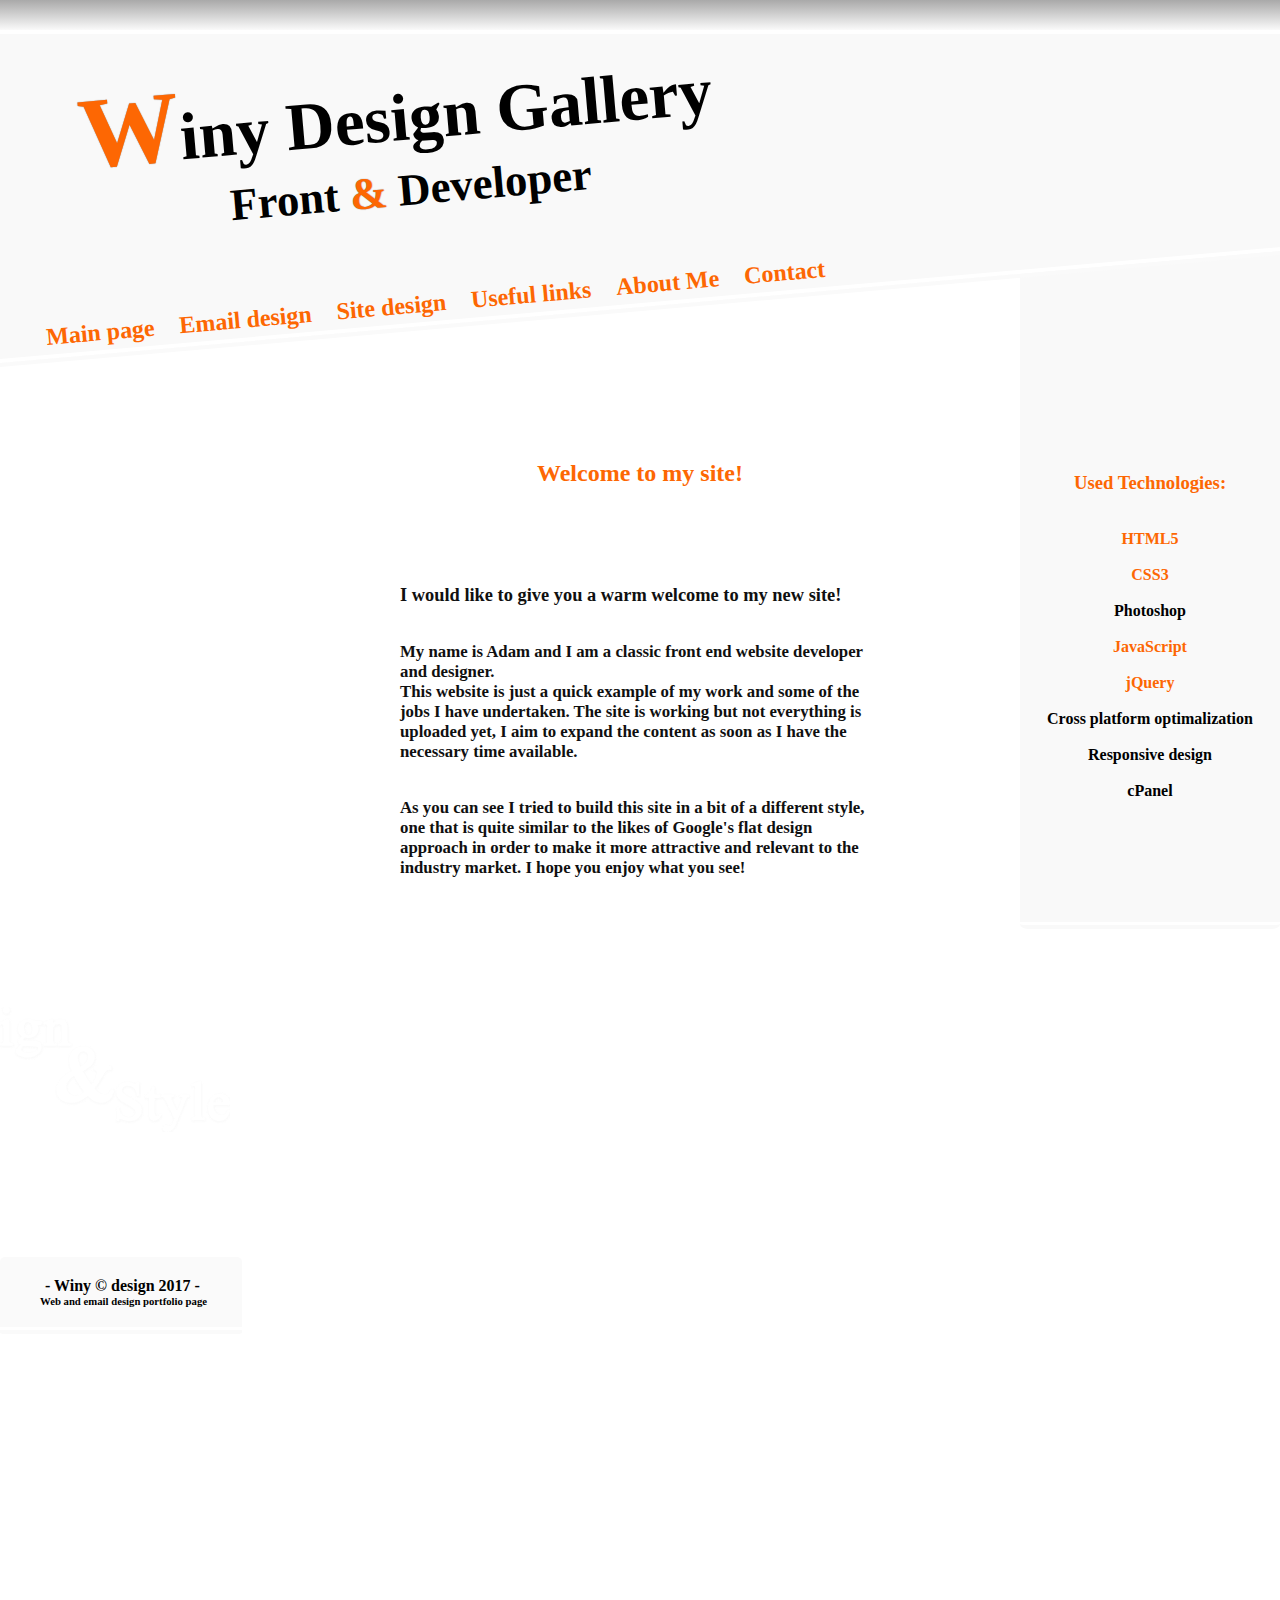
<file: index.html>
<!DOCTYPE html>
<html lang="en">
  <head>
  <link rel="stylesheet" media="screen" href="frontpage.css">
    <meta charset="utf-8">
	<script src="https://ajax.googleapis.com/ajax/libs/jquery/3.2.1/jquery.min.js">
	</script>
	<link rel="stylesheet" href="https://use.fontawesome.com/releases/v5.5.0/css/all.css" integrity="sha384-B4dIYHKNBt8Bc12p+WXckhzcICo0wtJAoU8YZTY5qE0Id1GSseTk6S+L3BlXeVIU" crossorigin="anonymous">
    <meta name="generator" content="CoffeeCup HTML Editor (www.coffeecup.com)">
    <meta name="dcterms.created" content="Cs, 19 márc. 2015 19:06:20 GMT">
    <meta name="description" content="">
    <meta name="keywords" content="">
    <title></title>
    
    <!--[if IE]>
    <script src="http://html5shim.googlecode.com/svn/trunk/html5.js"></script>
    <![endif]-->
 
  </head>
  <body>
    <header id="header">
	
	 <div id="maintitle">
	 <h1 class="firsth1">Winy Design Gallery</h1>
	 <h1 class="firsth1sec">Front <span class="and"> & </span> Developer </h1>
	
	 </div>
      <div class="headermenu">
        <ul class="mainmenu">
         <a href="index.html" onMouseOver="open_portfolio();" onMouseOut="close_portfolio();"><li class="firstli">Main page</li></a>
		 <a href="email_temp.html" onMouseOver="open_email_design();" onMouseOut="close_email_design();"><li class="firstli">Email design</li></a>
		  <a href="#" onMouseOver="open_source_code();" onMouseOut="close_source_code();"><li class="firstli">Site design</li></a>
         <a href="u_links.html" onMouseOver="open_useful_links();" onMouseOut="close_useful_links();"><li class="firstli">Useful links</li></a>
		 <a href="about_me.html" onMouseOver="open_about();" onMouseOut="close_about();"><li class="firstli">About Me</li></a>
		 <a href="contact.html" onMouseOver="open_contact();" onMouseOut="close_contact();"><li class="firstli">Contact</li></a>
		 
        </ul>
     </div>
	 
	  
   </header>
    <div id="topbar">
	  <div class="menu2">
	   <ul class="menuonthetop">
	   <li class="github"><a href="https://github.com/Winy81" alt="Facebook" height="20" width="20"><i class="fab fa-github"></i></a></li>
	   <li class="linedln"><a href="http://linkedln.com" alt="Facebook" height="20" width="20"><i class="fab fa-linkedin"></i> </a></li>
	   <li class="twitter"><a href="http://twitter.com" alt="Facebook" height="20" width="20"><i class="fab fa-twitter-square"></i></a></li>
	   </ul>
	  </div>
	</div>
	
	
	<article id="content" >
		
     <h2>Welcome to my site!</h2></br>

 <div id="content_in">	 
	 <p style="font-size:115%; text-align: left;">
	 	I would like to give you a warm welcome to my new site!
	 </p>
 </br></br>
     <p style="font-size:105%; text-align: left;">My name is Adam and I am a classic front end website developer and designer.</p>
	 
	 <p style="font-size:105%; text-align: left;">This website is just a quick example of my work and some of the jobs I have undertaken. The site is working but not everything is uploaded yet, I aim to expand the content as soon as I have the necessary time available.
	 </p></br></br>
	 <p style="font-size:105%; text-align: left;">As you can see I tried to build this site in a bit of a different style, one that is quite similar to the likes of Google's flat design approach in order to make it more attractive and relevant to the industry market. I hope you enjoy what you see!</p></br></br>
 
</br>

 </div>
 
 <div id="side_article">
	 
		 <h3>Used Technologies:</h3>
	 </br>
         <div class="side_table"></br>
	       <a href="http://winydesign.com/u_links.html#u_link_contetn_in" alt="html">HTML5</a></br></br>
	       <a href="http://winydesign.com/u_links.html#u_link_contetn_in">CSS3</a></br></br>
		   <p>Photoshop</p></br>
	       <a href="http://winydesign.com/u_links.html#u_link_contetn_in">JavaScript</a></br></br>
	       <a href="http://winydesign.com/u_links.html#u_link_contetn_in">jQuery</a></br></br>
		   <p>Cross platform optimalization</p></br>
		   <p>Responsive design</p></br>
		   <p>cPanel</p></br>
         </div>
 </div>
   <div id="side_article_next">
	    <h3>Client's links:</h3></br></br>
		<a href="http://katekisswebdesign.com">Kate Kiss's designer Site</a></br>
		<a href="#">Soon<a></br>
		<a href="#">Soon</a>
   </div>
   
   <div id="extra_info_script">
	   <p>For perfect customer experience the Javascript must be enabled!</p>
   </div>
   
   <div id="left_sidebar_index">
	   <h3>My profile:</h3></br></br>
	   <p style="font-size:107.5%">Complett Image building:</p></br></br>
	   <p>Logos-, stationaries- creation<p></br>
	   <p>Website building</p></br> 
	   <p>Cross paltform optimalizaton</p></br>
	   <p>Responsive web design</p></br>
	   <a href="http://winydesign.com/email_temp.html">Email design</a></br>
   </div>
   
   <div id="left_side_design_logo">
	<img class="bg_img" src="back_all_png.png">
	<img class="bg_img" src="back_design_png.png">
	<img class="bg_img" src="back_and_png.png">
	<img class="bg_img" src="back_style_png.png">
   </div>
	
	</article>
	
	<footer id="footer">
		<h4>- Winy © design 2017 -</h4>
		<h6>Web and email design portfolio page</h6>
	</footer>
	
	<div id="infobox"><div id="infoboxin"></div></div>
	
	
	

<script>
function start()
{


var w = window.innerWidth
|| document.documentElement.clientWidth
|| document.body.clientWidth;

var h = window.innerHeight
|| document.documentElement.clientHeight
|| document.body.clientHeight;

if (w <= 1024){
document.getElementById("backletter").style.display = "none";
}

else {
document.getElementById("backletter").style.display = "block";


/*if(h <= 768){
  document.getElementById("backletter").style.marginTop = "-400px";
  document.getElementById("backletter").style.opacity = "0";
} 

  else*/ if(h => 768){
  document.getElementById("backletter").style.marginTop = "-550px";
  document.getElementById("backletter").style.marginLeft = "370px";
  document.getElementById("backletter").style.fontSize = "1400%";
  document.getElementById("backletter").style.opacity = "0.05";
  
  if(h > 800){
	  document.getElementById("backletter").style.marginTop = "-500px";//-500
  document.getElementById("backletter").style.fontSize = "2000%";//2000
  document.getElementById("backletter").style.marginLeft = "390px";//390
   
  
    if(h > 900){
		document.getElementById("backletter").style.marginTop = "-500px";//-500
    document.getElementById("backletter").style.fontSize = "2100%";//2100
    document.getElementById("backletter").style.marginLeft = "400px";//400
	
     if(h > 1050){
		 document.getElementById("backletter").style.marginTop = "-500px";//-500
     document.getElementById("backletter").style.fontSize = "2300%";//2300
     document.getElementById("backletter").style.marginLeft = "420px";//420
 
          if(h > 1080){
			  document.getElementById("backletter").style.marginTop = "-500px";//-500
          document.getElementById("backletter").style.fontSize = "2500%";//2500
		  document.getElementById("backletter").style.marginLeft = "760px";//760
		  
		     if(h > 1440){
				 document.getElementById("backletter").style.marginTop = "-500px";//-500
             document.getElementById("backletter").style.fontSize = "3500%";//3500
			 document.getElementById("backletter").style.marginLeft = w*2;}//1200
		  }  
	    }
       }
      }
     }

}

t=setTimeout(function(){start()},200);
}
</script>
<script>//start()</script>

<script language="JavaScript" type="text/javascript">
	
	var contact = "Contact me via Email.";
	var portfolio = "Enjoy the site, if you have questions please don't hesitate to contact me";
	var email_design = "Email design part of the site";
	var source_code = "I share some of the code on the site.</br></br>Soon!";
	var useful_links = "Important site links for coders";
	var about ="Information about Me"

function open_about(){

var f = document.getElementById("infobox");
f.style.width = '400px';
document.getElementById("infoboxin").innerHTML=about;
}

function close_about(){

var x = document.getElementById("infobox");
x.style.width = '160px';
}		
function open_contact(){

var f = document.getElementById("infobox");
f.style.width = '400px';
document.getElementById("infoboxin").innerHTML=contact;
}

function close_contact(){

var x = document.getElementById("infobox");
x.style.width = '160px';
}

function open_portfolio(){

var f = document.getElementById("infobox");
f.style.width = '400px';
document.getElementById("infoboxin").innerHTML=portfolio;
}

function close_portfolio(){

var x = document.getElementById("infobox");
x.style.width = '160px';
}

function open_email_design(){

var f = document.getElementById("infobox");
f.style.width = '400px';
document.getElementById("infoboxin").innerHTML=email_design;
}

function close_email_design(){

var x = document.getElementById("infobox");
x.style.width = '160px';
}

function open_source_code(){

var f = document.getElementById("infobox");
f.style.width = '400px';
document.getElementById("infoboxin").innerHTML=source_code;
}

function close_source_code(){

var x = document.getElementById("infobox");
x.style.width = '160px';
}

function open_useful_links(){

var f = document.getElementById("infobox");
f.style.width = '400px';
document.getElementById("infoboxin").innerHTML=useful_links;
}

function close_useful_links(){

var x = document.getElementById("infobox");
x.style.width = '160px';
}
</script>

<script>
	
	$( ".bg_img").fadeOut(1000);
	
	$('.bg_img:eq( 1 )').fadeIn(2000, function(){
		$('.bg_img:eq( 2 )').fadeIn(2000, function(){
			$('.bg_img:eq( 3 )').fadeIn(2000, function(){
				$('.bg_img:eq( 0 )').fadeIn(2000)
		   })
		})
	});
	
    $("#side_article_next").css({"margin-right":"950px", "opacity":"0"});
    $("#side_article").css({"padding-top":"-1350px","opacity":"0"});
	$("#extra_info_script").css({"display":"none"});
	$("#left_sidebar_index").css({"padding-top":"-550px", "opacity":"0"});
	
	$(document).ready(function(){
		function masodik(){
		$("#side_article_next").css({"margin-right":"0px", "opacity":"1"});
	 }
	    function elso(){
	     $("#side_article").css({"padding-top":"890px","opacity":"1"});
     }
        function harmadik(){
        $("#left_sidebar_index").css({"padding-top":"790px", "opacity":"1"});
     }
	
	setTimeout(elso,500)
	setTimeout(masodik,1000)
	setTimeout(harmadik,800)
	});
		  
</script>	
	
<script>
	

	 
	
</script>
</body>
   

</html>
</file>
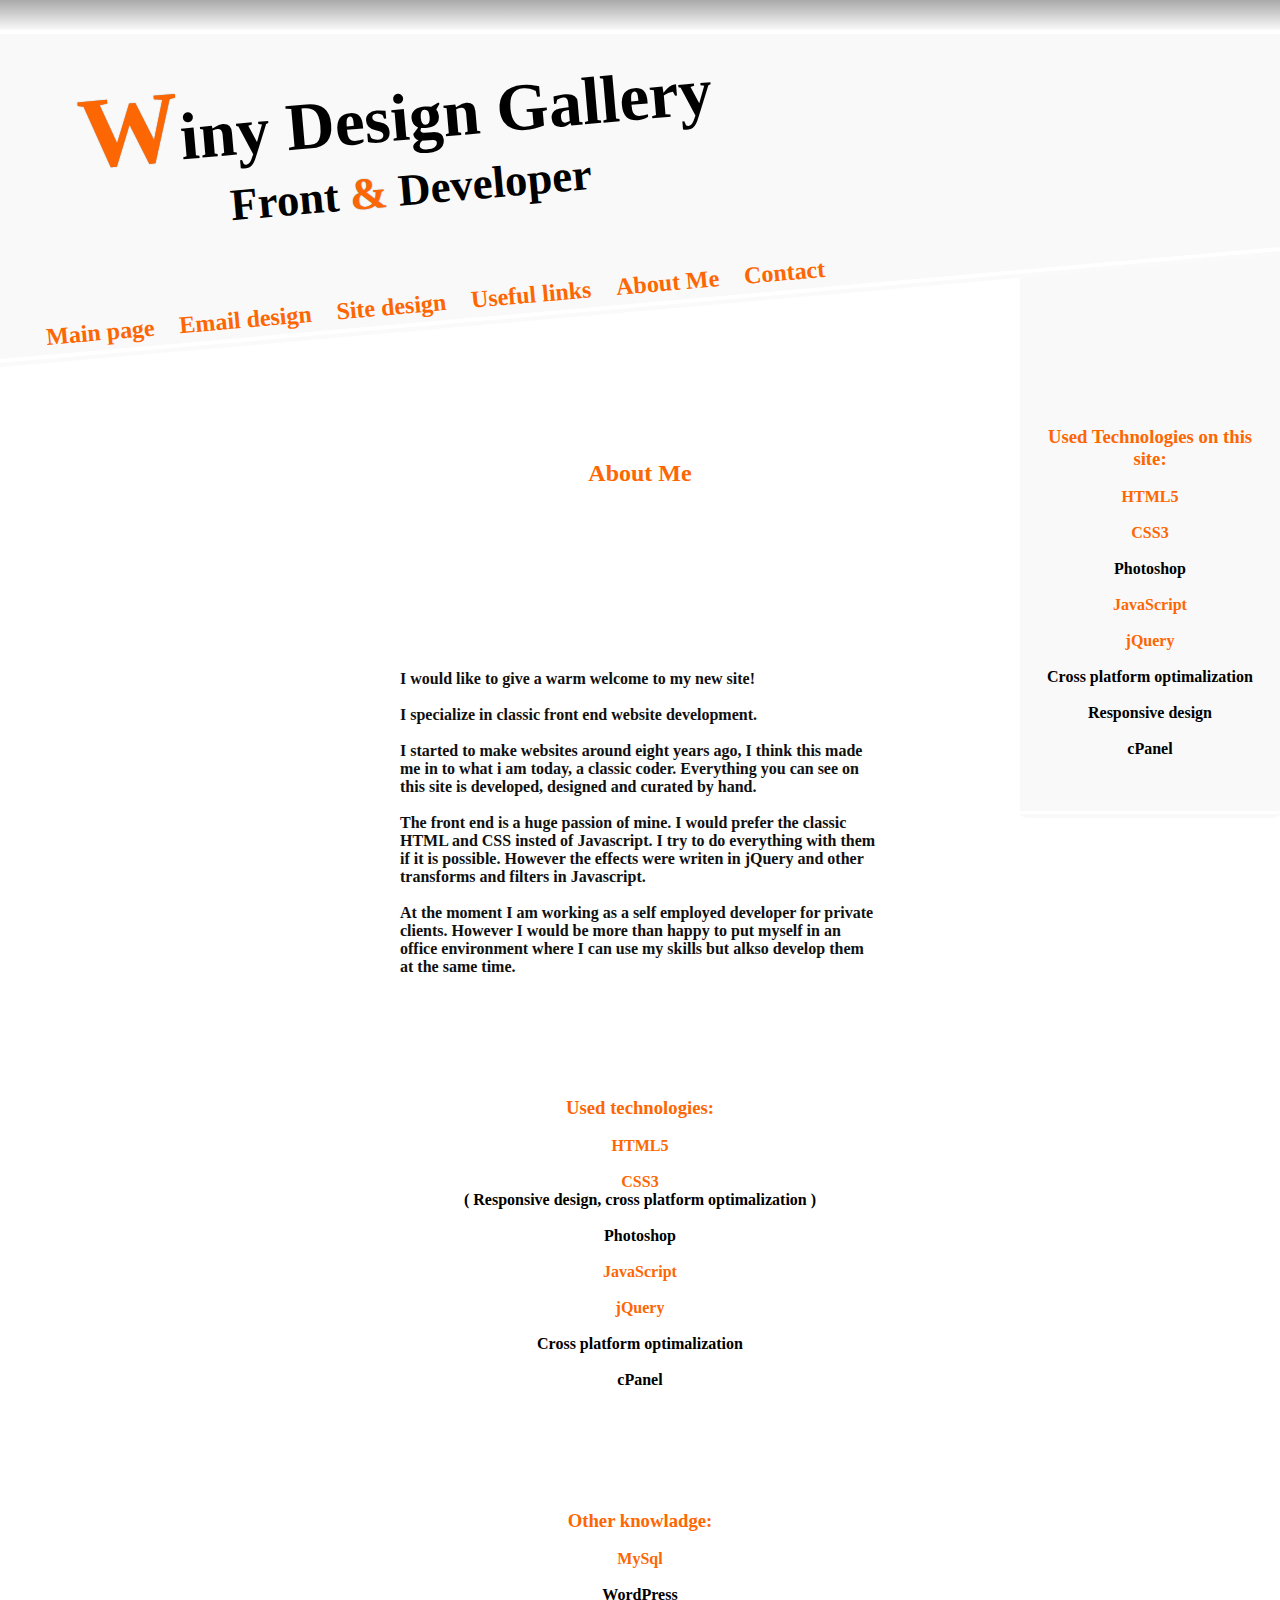
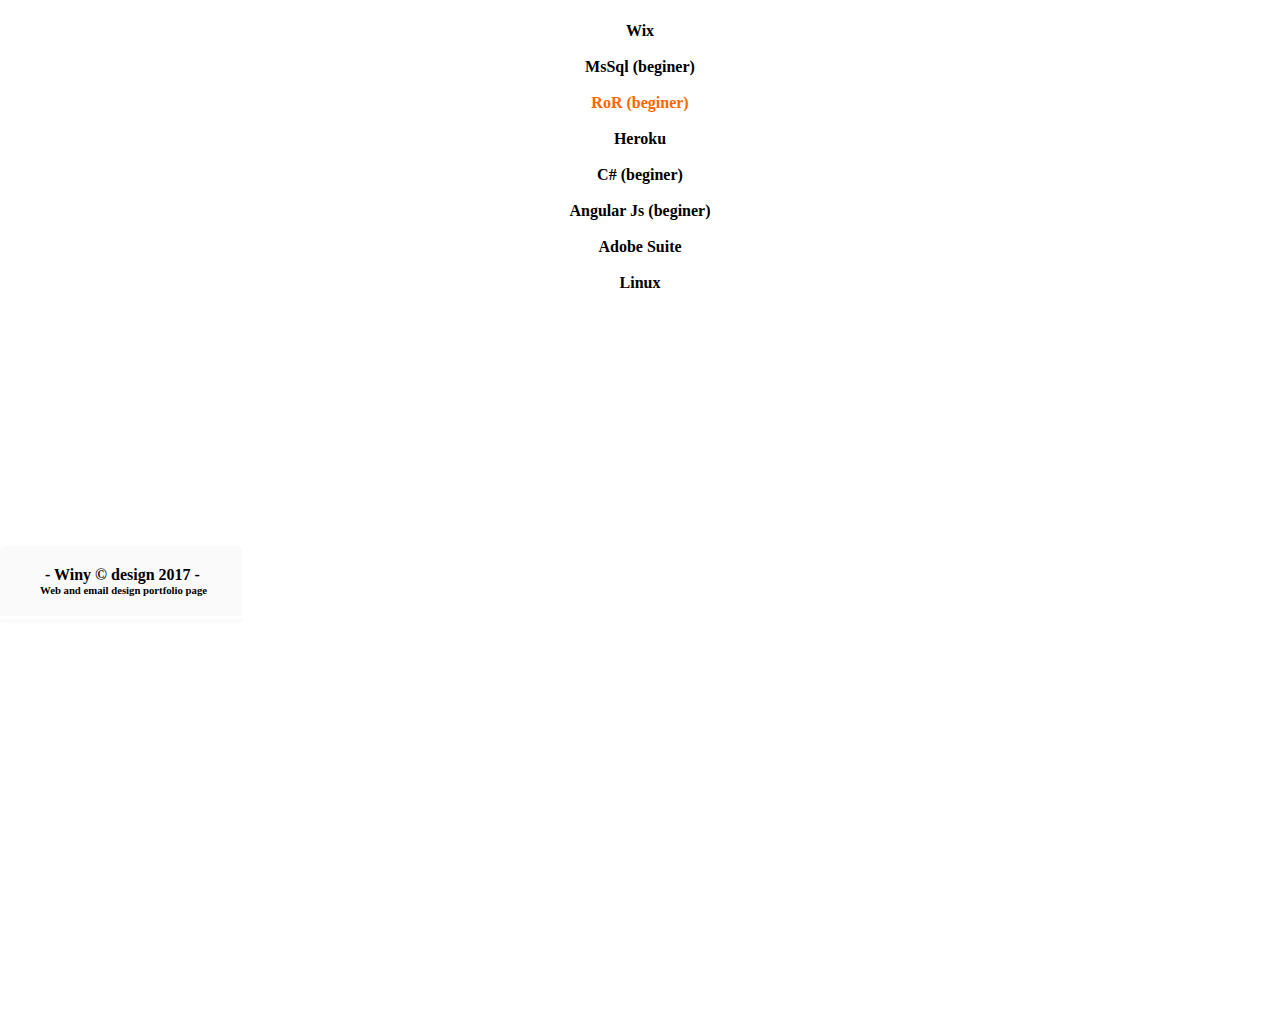
<file: about_me.html>
<!DOCTYPE html>
<html lang="en">
  <head>
  <link rel="stylesheet" media="screen" href="frontpage.css">
    <meta charset="utf-8">
	<script src="https://ajax.googleapis.com/ajax/libs/jquery/3.2.1/jquery.min.js">
	</script>
    <meta name="generator" content="CoffeeCup HTML Editor (www.coffeecup.com)">
    <meta name="dcterms.created" content="Cs, 19 márc. 2015 19:06:20 GMT">
    <meta name="description" content="">
    <meta name="keywords" content="">
    <link rel="stylesheet" href="https://use.fontawesome.com/releases/v5.5.0/css/all.css" integrity="sha384-B4dIYHKNBt8Bc12p+WXckhzcICo0wtJAoU8YZTY5qE0Id1GSseTk6S+L3BlXeVIU" crossorigin="anonymous">
    <title></title>
    
    <!--[if IE]>
    <script src="http://html5shim.googlecode.com/svn/trunk/html5.js"></script>
    <![endif]-->
 
  </head>
  <body>
    <header id="header">
	
	 <div id="maintitle">
	 <h1 class="firsth1">Winy Design Gallery</h1>
	 <h1 class="firsth1sec">Front <span class="and"> & </span> Developer </h1>
	
	 </div>
      <div class="headermenu">
        <ul class="mainmenu">
         <a href="index.html" onMouseOver="open_portfolio();" onMouseOut="close_portfolio();"><li class="firstli">Main page</li></a>
		 <a href="email_temp.html" onMouseOver="open_email_design();" onMouseOut="close_email_design();"><li class="firstli">Email design</li></a>
		  <a href="#" onMouseOver="open_source_code();" onMouseOut="close_source_code();"><li class="firstli">Site design</li></a>
         <a href="u_links.html" onMouseOver="open_useful_links();" onMouseOut="close_useful_links();"><li class="firstli">Useful links</li></a>
		 <a href="about_me.html" onMouseOver="open_about();" onMouseOut="close_about();"><li class="firstli">About Me</li></a>
		 <a href="contact.html" onMouseOver="open_contact();" onMouseOut="close_contact();"><li class="firstli">Contact</li></a>
		 
        </ul>
     </div>
	 
	  
   </header>
    <div id="topbar">
	  <div class="menu2">
	   <ul class="menuonthetop">
	   <li class="github"><a href="https://github.com/Winy81" alt="Facebook" height="20" width="20"><i class="fab fa-github"></i></a></li>
	   <li class="linedln"><a href="http://linkedln.com" alt="Facebook" height="20" width="20"><i class="fab fa-linkedin"></i> </a></li>
	   <li class="twitter"><a href="http://twitter.com" alt="Facebook" height="20" width="20"><i class="fab fa-twitter-square"></i></a></li>
	   </ul>
	  </div>
	</div>
	
	
	<article id="content">
	
	
     <h2>About Me</h2>
	 
	 <div id="space3"></div>

 <div id="content_in">	 
	 <p style="text-align: left;">
	 	I would like to give a warm welcome to my new site!
	 </p>
 </br>
     <p style="text-align: left;">I specialize in classic front end website development.</p></br>
	 <p style="text-align: left;">I started to make websites around eight years ago, I think this made me in to what i am today, a classic coder. Everything you can see on this site is developed, designed and curated by hand. 
	 </p><br>
	 <p style="text-align: left;">The front end is a huge passion of mine. I would prefer the classic HTML and CSS insted of Javascript. I try to do everything with them if it is possible. However the effects were writen in jQuery and other transforms and filters in Javascript.</p></br>
	 <p style="text-align: left;">At the moment I am working as a self employed developer for private clients. However I would be more than happy to put myself in an office environment where I can use my skills but alkso develop them at the same time.</p>
	 
 <div id="space3"></div>
	 
 
 <div class="side_table_about"></br> 
     <h3>Used technologies:</h3></br>
     <a href="http://winydesign.com/u_links.html#u_link_contetn_in">HTML5</a></br></br>
     <a href="http://winydesign.com/u_links.html#u_link_contetn_in">CSS3</a></br>
	 <p>( Responsive design, cross platform optimalization )</p></br>
   <p>Photoshop</p></br>
     <a href="http://winydesign.com/u_links.html#u_link_contetn_in">JavaScript</a></br></br>
     <a href="http://winydesign.com/u_links.html#u_link_contetn_in">jQuery</a></br></br>
   <p>Cross platform optimalization</p></br>
   <p>cPanel</p></br>
   <div id="space3"></div>
	 <h3>Other knowladge:</h3></br>
	 <a href="http://winydesign.com/u_links.html#u_link_contetn_in">MySql</a></br></br>
	 <p>WordPress</p></br>
	 <p>Wix</p></br>
	 <p>MsSql (beginer)</p></br>
	 <a href="http://winydesign.com/u_links.html#u_link_contetn_in">RoR (beginer)</a></br></br>
	 <p>Heroku</p></br>
	 <p>C# (beginer)</p></br>
	 <p>Angular Js (beginer)</p></br>
	 <p>Adobe Suite</p></br>
	 <p>Linux</p></br>
	 
	 
 </div>	 
 
 </br>
</br>

 </div>
 
 <div id="side_article_on_about">
	 
		 <h3 style="padding-right:10px; padding-left:10px;">Used Technologies on this site:</h3>
	 </br>
         <div class="side_table_about">
	       <a href="http://winydesign.com/u_links.html#u_link_contetn_in">HTML5</a></br></br>
	       <a href="http://winydesign.com/u_links.html#u_link_contetn_in">CSS3</a></br></br>
		   <p>Photoshop</p></br>
	       <a href="http://winydesign.com/u_links.html#u_link_contetn_in">JavaScript</a></br></br>
	       <a href="http://winydesign.com/u_links.html#u_link_contetn_in">jQuery</a></br></br>
		   <p>Cross platform optimalization</p></br>
		   <p>Responsive design</p></br>
		   <p>cPanel</p></br>
         </div>
 </div>
   <div id="side_article_next_on_about">
	    <h3>Client's links:</h3></br>
		<a href="http://katekisswebdesign.com">Kate Kiss's designer Site</a></br>
		<a href="#">Soon<a></br>
		<a href="#">Soon</a>
   </div>
		
	</article>
	
	<footer id="footer">
		<h4>- Winy © design 2017 -</h4>
		<h6>Web and email design portfolio page</h6>
	</footer>
	
	<div id="infobox_on_about"><div id="infoboxin"></div></div>
	
	

<script>
function start()
{


var w = window.innerWidth
|| document.documentElement.clientWidth
|| document.body.clientWidth;

var h = window.innerHeight
|| document.documentElement.clientHeight
|| document.body.clientHeight;

if (w <= 1280){
document.getElementById("backletter").style.display = "none";
}

else {
document.getElementById("backletter").style.display = "block";


if(h <= 768){
  document.getElementById("backletter").style.marginTop = "-400px";
  document.getElementById("backletter").style.opacity = "0";
} 

  else if(h > 768){
  document.getElementById("backletter").style.marginTop = "20px";
  document.getElementById("backletter").style.marginLeft = "-650px";
  document.getElementById("backletter").style.fontSize = "1000%";
  document.getElementById("backletter").style.opacity = "1";
 
          if(h > 1080){
          document.getElementById("backletter").style.marginTop = "300px";
          document.getElementById("backletter").style.fontSize = "2000%";
		  document.getElementById("backletter").style.marginLeft = "-700px";
		  
		     if(h > 1440){
             document.getElementById("backletter").style.marginTop = "600px";
             document.getElementById("backletter").style.fontSize = "3500%";
			 document.getElementById("backletter").style.marginLeft = "-750px";}
		  }  
 
  
  }

}




t=setTimeout(function(){start()},200);
}
</script>
<script>//start()</script>

<script language="JavaScript" type="text/javascript">
	
	var contact = "Contact me via Email.";
	var portfolio = "Enjoy the site, if you have question don't hesitate to contact me";
	var email_design = "Email design part of the site";
	var source_code = "I share some of the code on the site.</br></br>Soon!";
	var useful_links = "Important site links for coders";
	var about ="Information about Me"

function open_about(){

var f = document.getElementById("infobox_on_about");
f.style.width = '400px';
document.getElementById("infoboxin").innerHTML=about;
}

function close_about(){

var x = document.getElementById("infobox_on_about");
x.style.width = '160px';
}		
function open_contact(){

var f = document.getElementById("infobox_on_about");
f.style.width = '400px';
document.getElementById("infoboxin").innerHTML=contact;
}

function close_contact(){

var x = document.getElementById("infobox_on_about");
x.style.width = '160px';
}

function open_portfolio(){

var f = document.getElementById("infobox_on_about");
f.style.width = '400px';
document.getElementById("infoboxin").innerHTML=portfolio;
}

function close_portfolio(){

var x = document.getElementById("infobox_on_about");
x.style.width = '160px';
}

function open_email_design(){

var f = document.getElementById("infobox_on_about");
f.style.width = '400px';
document.getElementById("infoboxin").innerHTML=email_design;
}

function close_email_design(){

var x = document.getElementById("infobox_on_about");
x.style.width = '160px';
}

function open_source_code(){

var f = document.getElementById("infobox_on_about");
f.style.width = '400px';
document.getElementById("infoboxin").innerHTML=source_code;
}

function close_source_code(){

var x = document.getElementById("infobox_on_about");
x.style.width = '160px';
}

function open_useful_links(){

var f = document.getElementById("infobox_on_about");
f.style.width = '400px';
document.getElementById("infoboxin").innerHTML=useful_links;
}

function close_useful_links(){

var x = document.getElementById("infobox_on_about");
x.style.width = '160px';
}
</script>

<script>
	
    $("#side_article_next_on_about").css({"margin-right":"950px", "opacity":"0"});
    $("#side_article_on_about").css({"padding-top":"-950px","opacity":"0"});
	
	$(document).ready(function(){
		function masodik(){
		$("#side_article_next_on_about").css({"margin-right":"0px", "opacity":"1"});
	 }
	function elso(){
	     $("#side_article_on_about").css({"padding-top":"1430px","opacity":"1"});
     }
	
	setTimeout(elso,500)
	setTimeout(masodik,1000)
	});
		  
</script>	
</body>
   

</html>
</file>
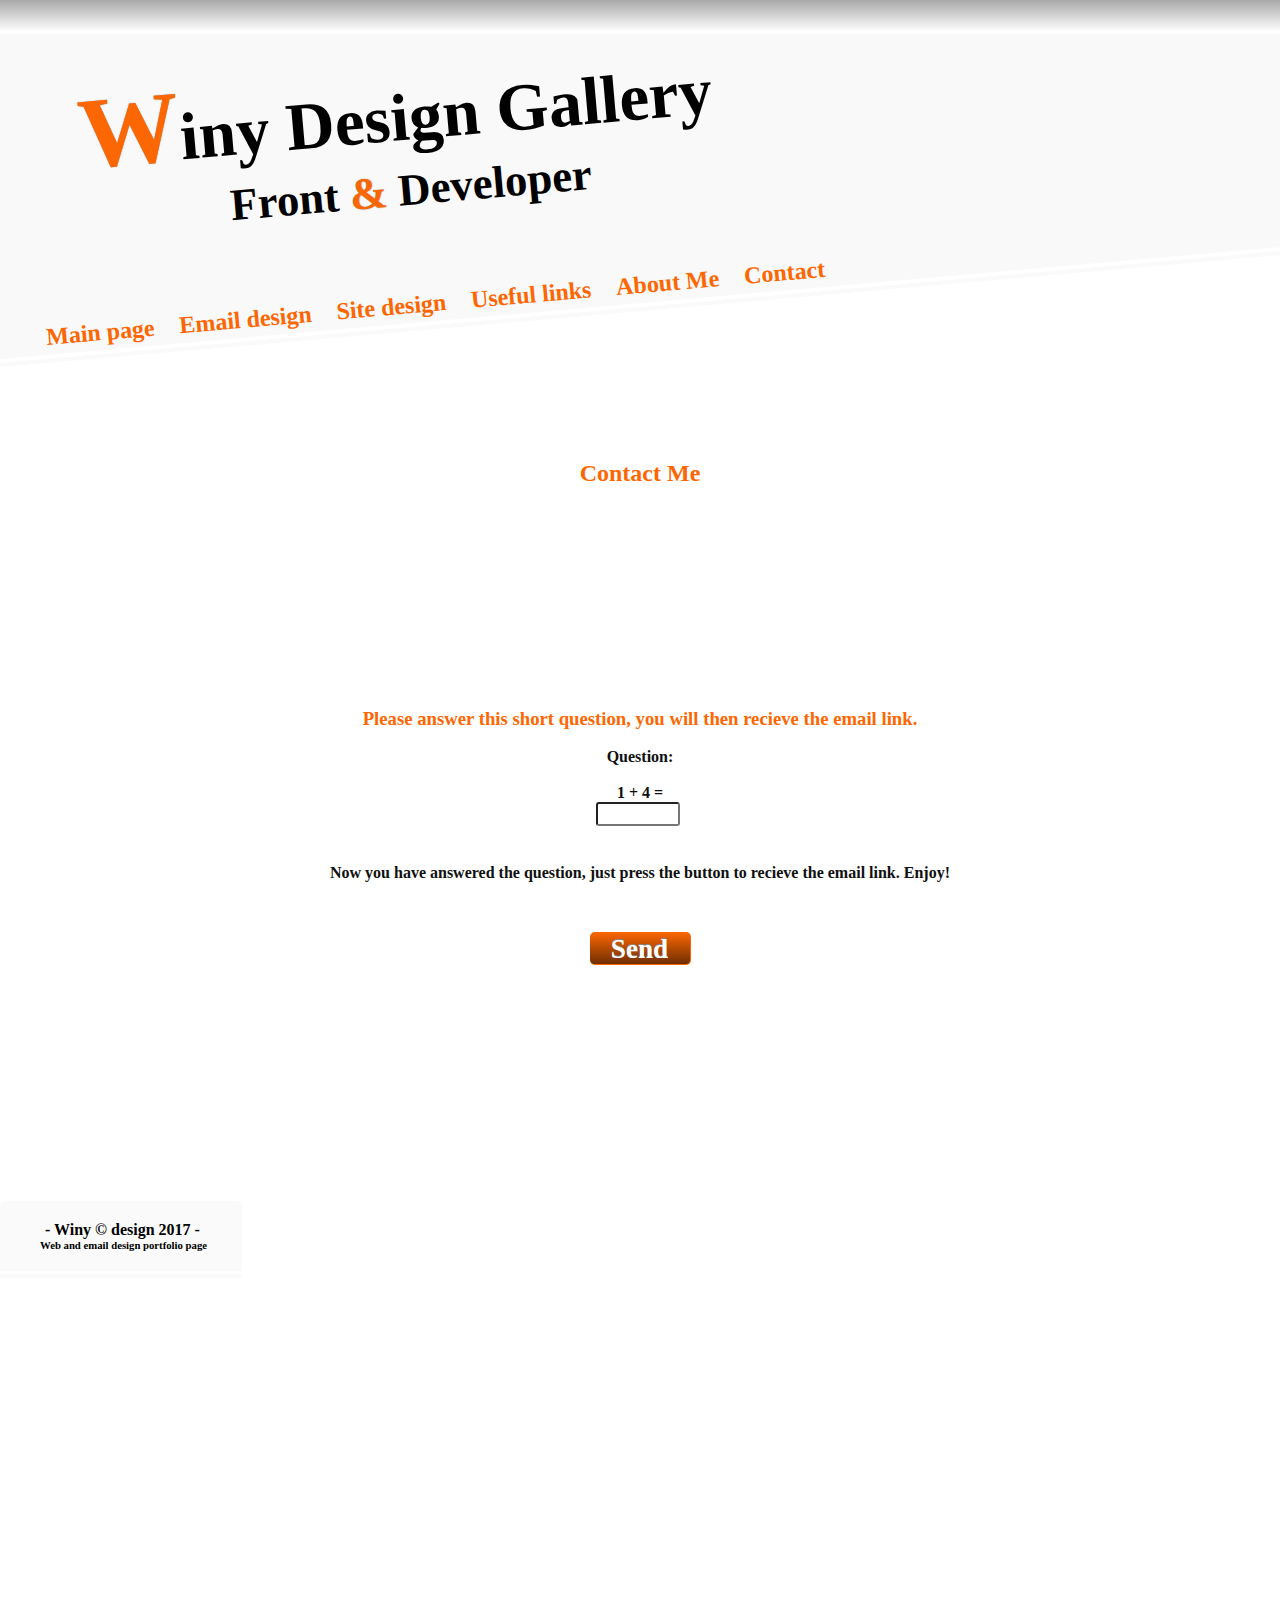
<file: contact.html>
<!DOCTYPE html>
<html lang="en">
  <head>
  <link rel="stylesheet" media="screen" href="frontpage.css">
    <meta charset="utf-8">
    <meta name="generator" content="CoffeeCup HTML Editor (www.coffeecup.com)">
    <meta name="dcterms.created" content="Cs, 19 márc. 2015 19:06:20 GMT">
    <meta name="description" content="">
    <meta name="keywords" content="">
    <link rel="stylesheet" href="https://use.fontawesome.com/releases/v5.5.0/css/all.css" integrity="sha384-B4dIYHKNBt8Bc12p+WXckhzcICo0wtJAoU8YZTY5qE0Id1GSseTk6S+L3BlXeVIU" crossorigin="anonymous">
    <title></title>
    
    <!--[if IE]>
    <script src="http://html5shim.googlecode.com/svn/trunk/html5.js"></script>
    <![endif]-->
	

  </head>
  <body>
    <header id="header">
	
	 <div id="maintitle">
	 <h1 class="firsth1">Winy Design Gallery</h1>
	 <h1 class="firsth1sec">Front <span class="and"> & </span> Developer </h1>
	
	 </div>
   <div class="headermenu">
     <ul class="mainmenu">
      <a href="index.html" onMouseOver="open_portfolio();" onMouseOut="close_portfolio();"><li class="firstli">Main page</li></a>
	 <a href="email_temp.html" onMouseOver="open_email_design();" onMouseOut="close_email_design();"><li class="firstli">Email design</li></a>
	  <a href="#" onMouseOver="open_source_code();" onMouseOut="close_source_code();"><li class="firstli">Site design</li></a>
      <a href="u_links.html" onMouseOver="open_useful_links();" onMouseOut="close_useful_links();"><li class="firstli">Useful links</li></a>
	 <a href="about_me.html" onMouseOver="open_about();" onMouseOut="close_about();"><li class="firstli">About Me</li></a>
	 <a href="contact.html" onMouseOver="open_contact();" onMouseOut="close_contact();"><li class="firstli">Contact</li></a>
	 
     </ul>
  </div>
  
	 
	  
   </header>
<div id="topbar">
	  <div class="menu2">
	   <ul class="menuonthetop">
	   <li class="github"><a href="https://github.com/Winy81" alt="Facebook" height="20" width="20"><i class="fab fa-github"></i></a></li>
	   <li class="linedln"><a href="http://linkedln.com" alt="Facebook" height="20" width="20"><i class="fab fa-linkedin"></i> </a></li>
	   <li class="twitter"><a href="http://twitter.com" alt="Facebook" height="20" width="20"><i class="fab fa-twitter-square"></i></a></li>
	   </ul>
	  </div>
 </div>
	
	<article id="content">
	
	
	 <h2>Contact Me</h2></br>
	 
	 <div id="space2"></div>
	 
	 
	 <h3>Please answer this short question, you will then recieve the email link.</h3></br>
	 
	 <div class="input_li_list">
	 <p>Question:</p></br>
	 
	 <p id="robot_filter"></p>
	 <li style="list-style-type:none;margin-left:10px"><input type='number' id='text2'/></li> </br>
	 <p>Now you have answered the question, just press the button to recieve the email link. Enjoy!</p>
	 
	 <div id="email_button" onclick="sendmail()">Send</div>
	 </div></br></br>
		
	</article>
	
	<footer id="footer">
		<h4>- Winy © design 2017 -</h4>
		<h6>Web and email design portfolio page</h6>
	</footer>
	
	
	
 <div id="infobox_email">
  <div id="my_mail_link"><p>Behold the link:</p></br>
 	<a href="mailto:nemeth.richo@gmail.com">
 	nemeth.richo@gmail.com</a>
  </div>
    </div>
	
	



<script language="JavaScript" type="text/javascript">
	
var x = Math.floor((Math.random() * 10) + 1);
var y = Math.floor((Math.random() * 10) + 1);
var z = x + y;
var mailformat = /^\w+([\.-]?\w+)*@\w+([\.-]?\w+)*(\.\w{2,3})+$/; 
document.getElementById("robot_filter").innerHTML = x +" + "+ y + " = ";
function sendmail(){
	var f = document.getElementById("infobox_email");	
	var	b = document.getElementById("text2").value;
	/*document.querySelector("#infobox_email").style.display = "block";*/
	if (z == b){
		f.style.width = '700px';
		document.getElementById("footer").style.marginTop = '200px'}
		else if(z != b){
			alert("Please try again")
		}
		else{
			alert ("Please follow the steps just prove, you are not a robot")
		}
	}

</script>
	
</body>
</file>
<file: effect.html>
<!DOCTYPE html>
<html>
<head>
<script src="https://ajax.googleapis.com/ajax/libs/jquery/3.2.0/jquery.min.js"></script>

<script>
$(document).ready(function(){
	$('.panel-tab').on('click', function(event){
	  event.preventDefault();
	  $('.panel-stage').slideToggle(400, function(event){
	    if($(this).is(':visible')){
	      $('.panel-tab').html('Close <span>&#9650;</span>');
          $('.panel-tab').css({"color":"red"}); 
	    } else {
	      $('.panel-tab').html('Open <span>&#9660;</span>');
		  $('.panel-tab').css({"color":"green"});
	    }
		
		
		if ($(".panel-stage").is(':visible')){
		  $('.panel-stage_bottom').animate({"opacity":1,"margin-top":"0px"},{diration:400,complete: function(){
             $('.panel-stage_bottom2').animate({"opacity":1,"margin-top":"3px","margin-left":"30px"},600);}
		  });
		  
		}
		else{
		  $('.panel-stage_bottom2').animate({"opacity":0,"margin-left":"-500px"},{duration:450,complete: function(){
		     $('.panel-stage_bottom').animate({"opacity":0,"margin-top":"312px"},400);}
		  });
		}
	  });
	});
});
</script>
</head>
<body>
<div id="main">
<div class="panel">
  <div class="panel-stage"><a href="">Hidden tag</a></br><a href="">Next line</a></br><a href="">Third line</a></div>
  <a href="#" class="panel-tab">Open <span>&#9660;</span></a>
<div class="bottom">
  <div class="panel-stage_bottom">
	  <a href="">Hidden tag</a></br><a href="">Next line</a></br><a href="">Third line</a></br><a href="">Fourth tag</a></br><a href="">Fifth line</a></br><a href="">Sixth line</a></br><a href="">Seventh</a>
  </div>
  <div class="panel-stage_bottom2">
	  <a href="">Hidden tag</a></br><a href="">Next line</a></br><a href="">Third line</a></br><a href="">Fourth tag</a></br><a href="">Fifth line</a></br><a href="">Sixth line</a></br><a href="">Seventh</a>
  </div>
</div>
</div>


<style>
	body {
	  font: 14px/24px "Open Sans", "HelveticaNeue-Light", "Helvetica Neue Light", "Helvetica Neue", Helvetica, Arial, "Lucida Grande", Sans-Serif;
	}
	
	a{
	  text-decoration:none;
	  color:black;
	  -webkit-transition: color 0.2s;
	    -moz-transition: color 0.2s;
	    -o-transition: color 0.2s;
	    transition: color 0.2s;	
	}
	
	a:hover{
	  color:red;
	  -webkit-transition: color 0.2s;
	    -moz-transition: color 0.2s;
	    -o-transition: color 0.2s;
	    transition: color 0.2s;	
	}
	
	.panel {
	  border-top: 2px solid lightgrey;
	  width:300px;
	  position:relative;
	
	}
	
	.panel-stage {
	  border-radius: 0 0 6px 6px;
	  box-shadow: 0 0 5px rgba(0, 0, 0, .25);
	  display: none;
	  height: 80px;
	  margin: 0 auto;
	  width: 80%;
	  text-align:center;
	  font-weight:600;
	  z-index:100;
	  
	}
	
	
	.bottom{
		margin-top:-22px;
		position:absolute;
		width:300px;
		
	}
	
	.panel-stage_bottom {
	  border-radius: 6px 6px 6px 6px;
	  box-shadow: 0 0 5px rgba(0, 0, 0, .25);
	  opacity:0;
	  padding-top:20px;
	  height:180px;
	  margin:auto;
	  margin-left:30px;
	  width: 80%;
	  text-align:center;
	  font-weight:600;
	  margin-top:312px;
	  z-index:500;
	}
	
	.panel-stage_bottom2 {
	  border-radius: 6px 6px 6px 6px;
	  box-shadow: 0 0 5px rgba(0, 0, 0, .25);
	  opacity:0;
	  padding-top:20px;
	  height:180px;
	  margin:auto;
	  margin-left:-500px;
	  width: 80%;
	  text-align:center;
	  font-weight:600;
	  z-index:500;
	}
	
	.panel-tab {
	  background: linear-gradient(#fff, #f4f5f4);
	  border: 1px solid #dedede;
	  border-top:0;
	  border-radius: 0 0 4px 4px;
	  color: green;
	  display: block;
	  font-size: 11px;
	  width:100px;
	  margin-left:100px;
	  text-align:center;
	  position:relative;
	  text-decoration:none;
	  z-index:10;
	
</style>

</body>
</html>
</file>
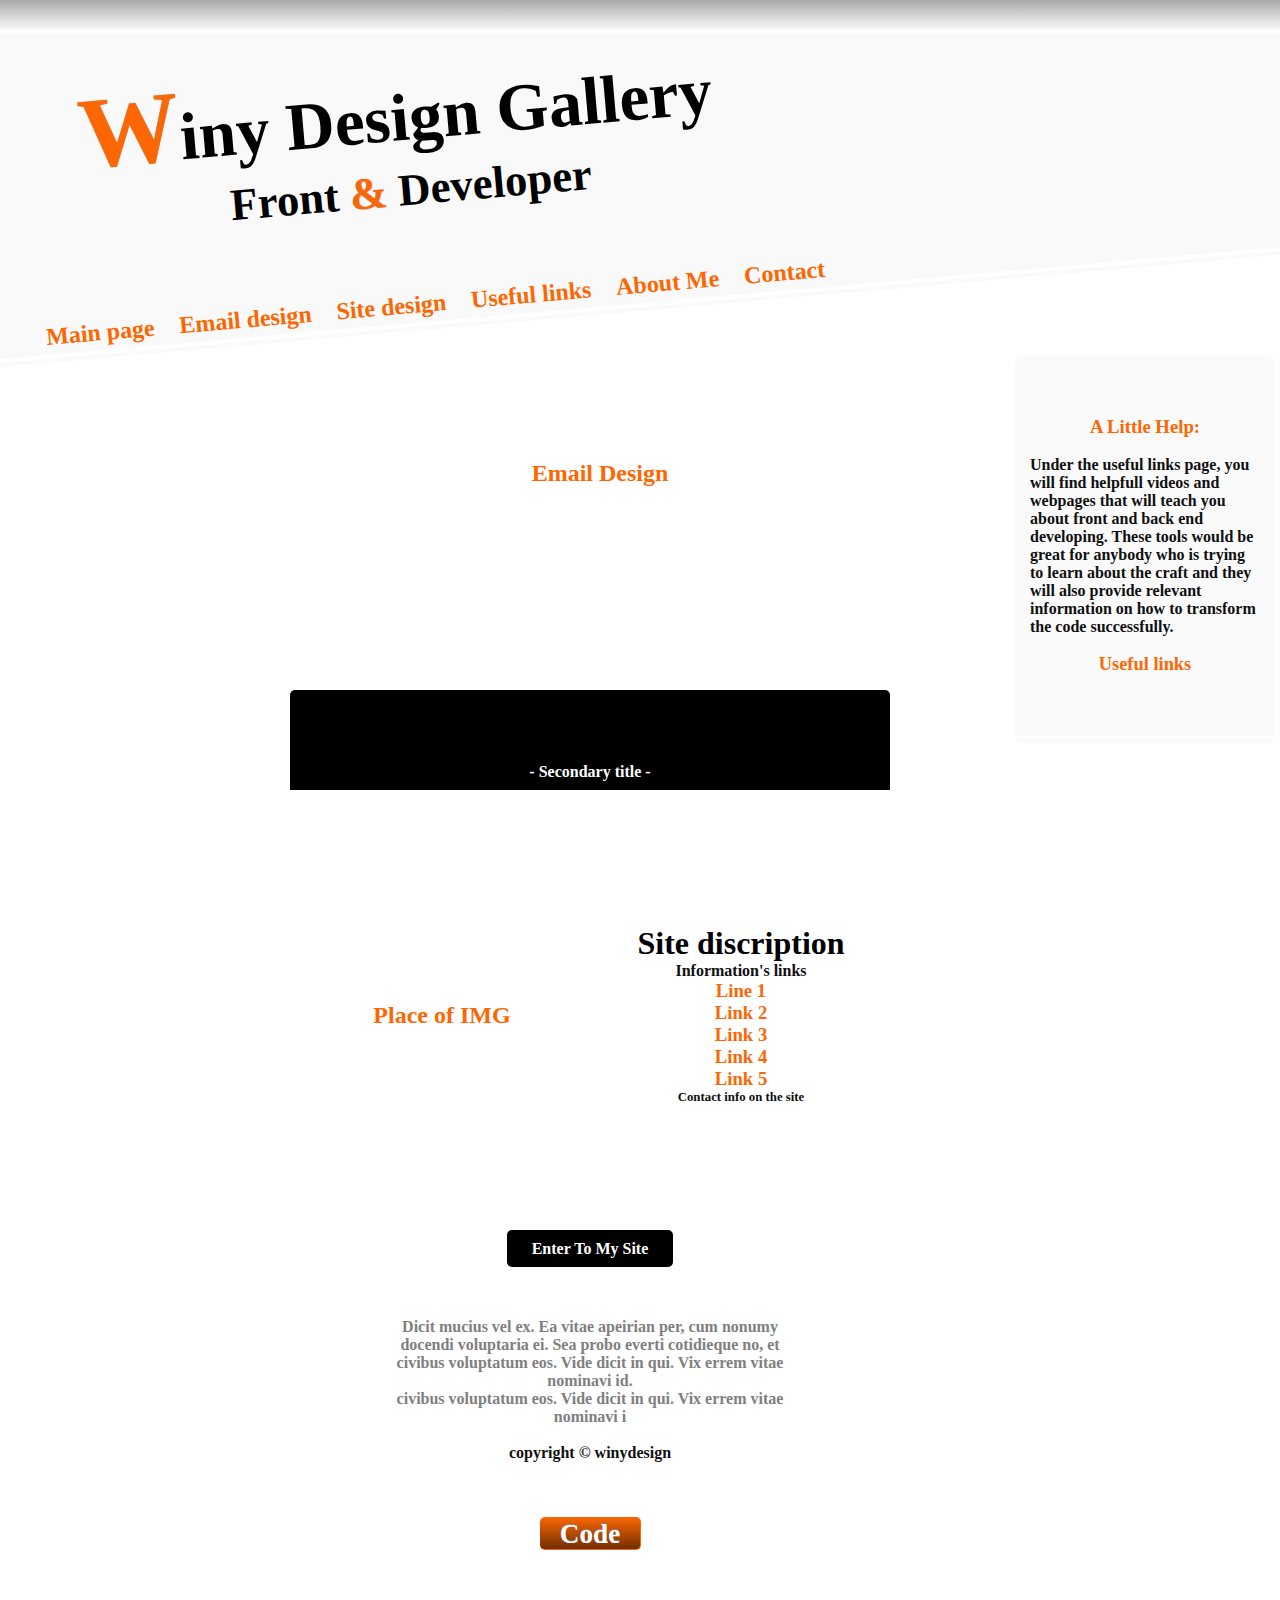
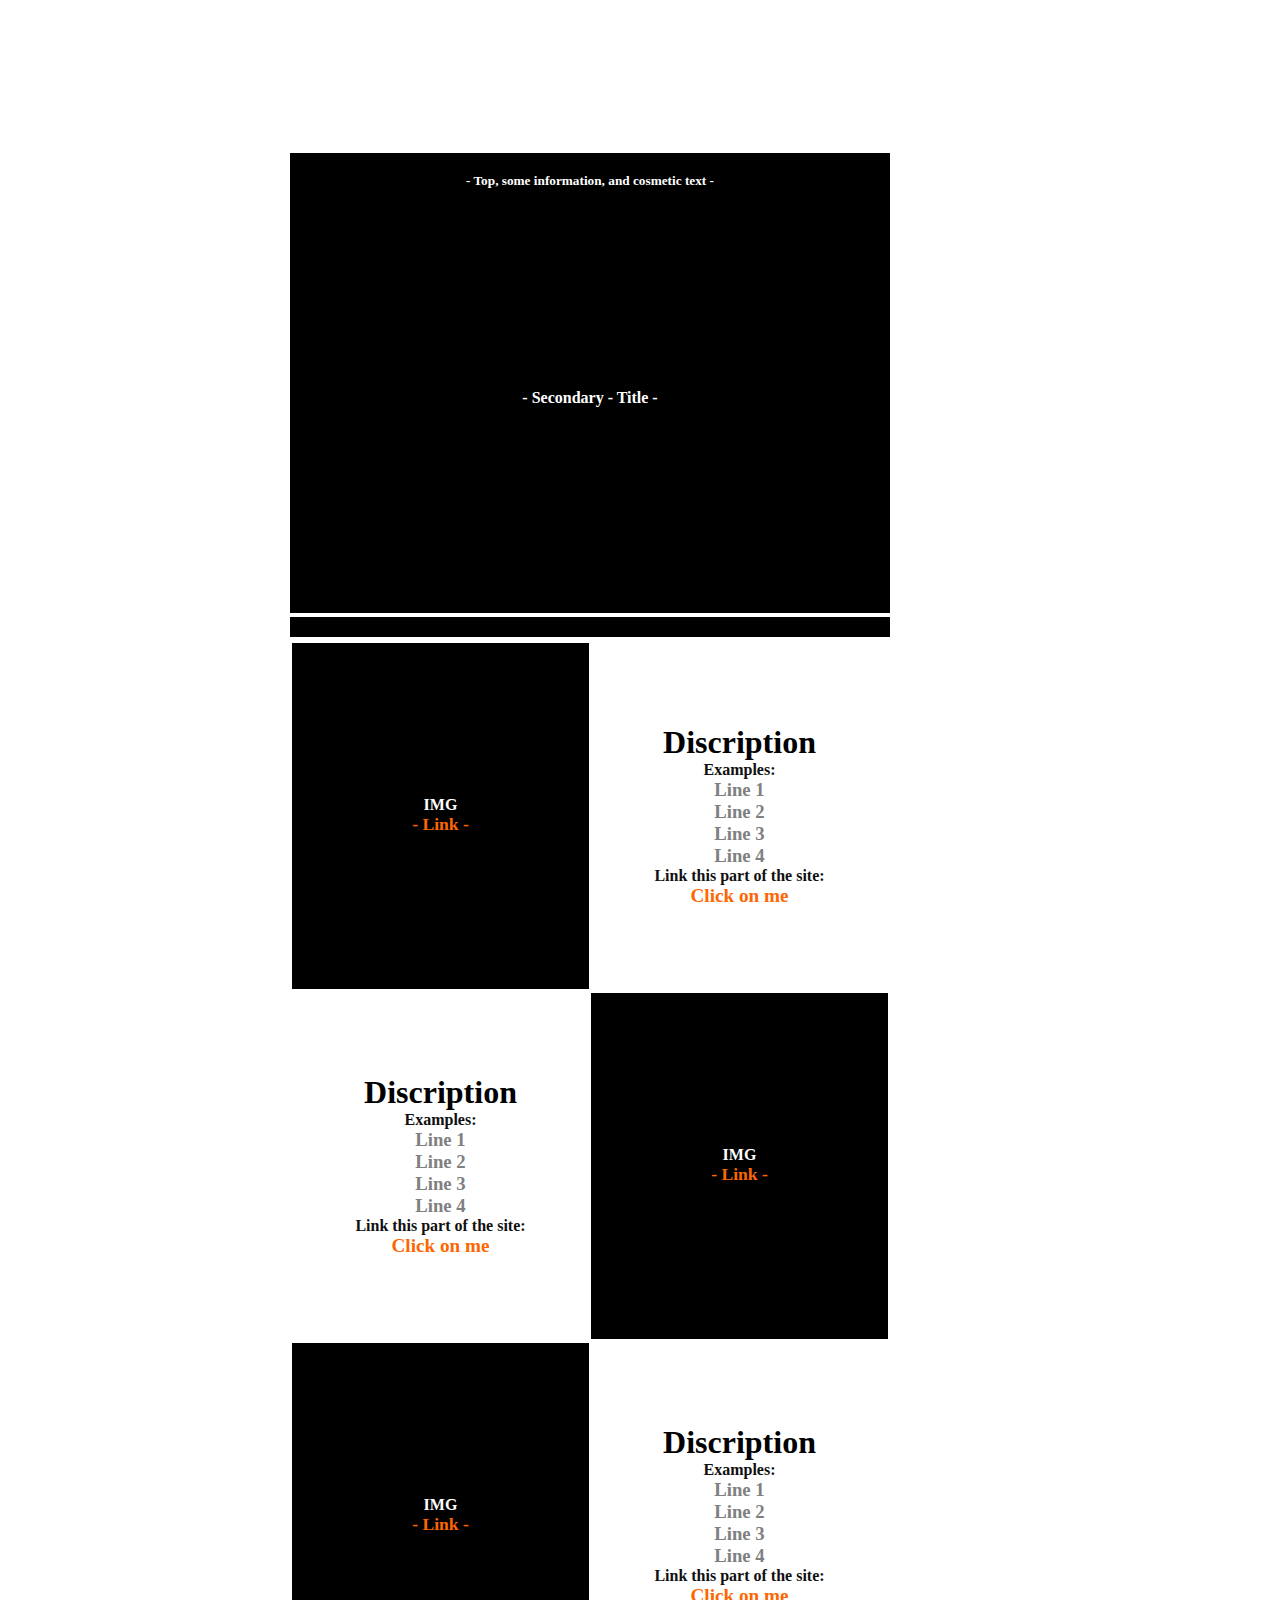
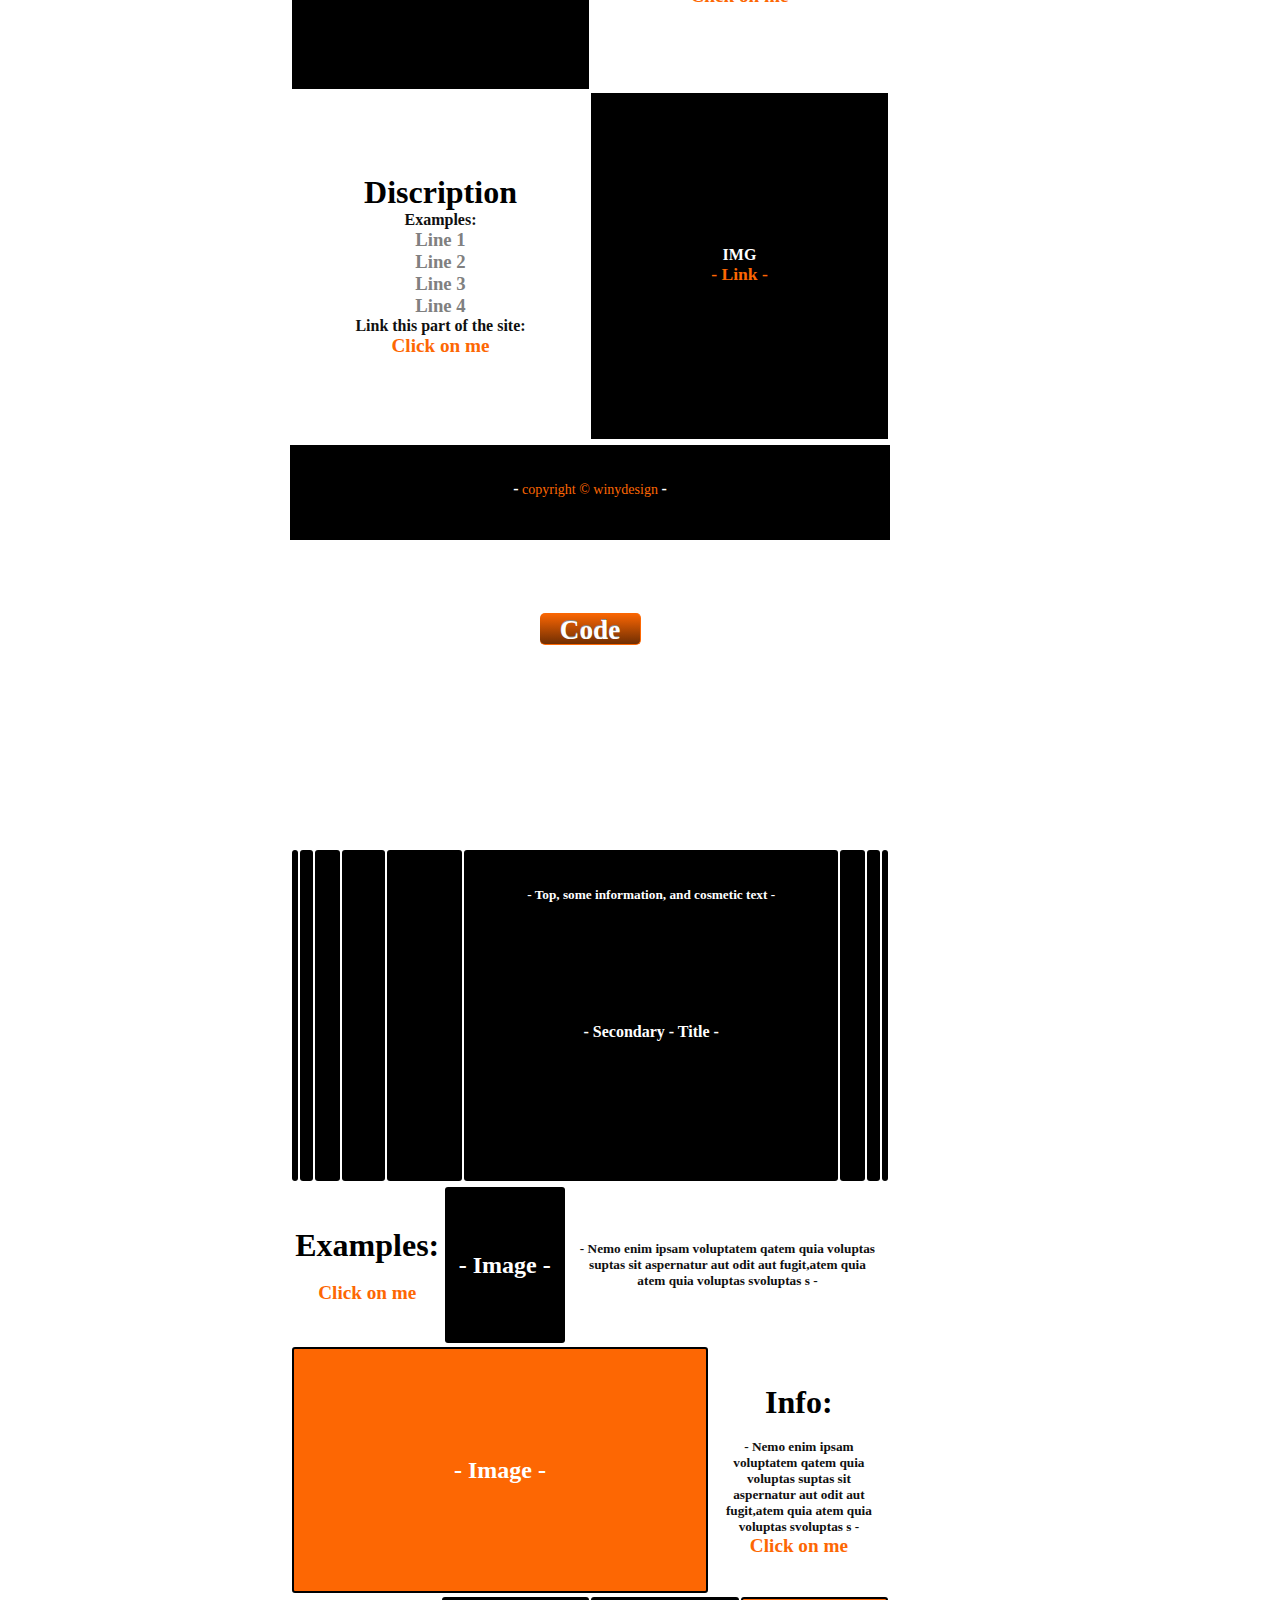
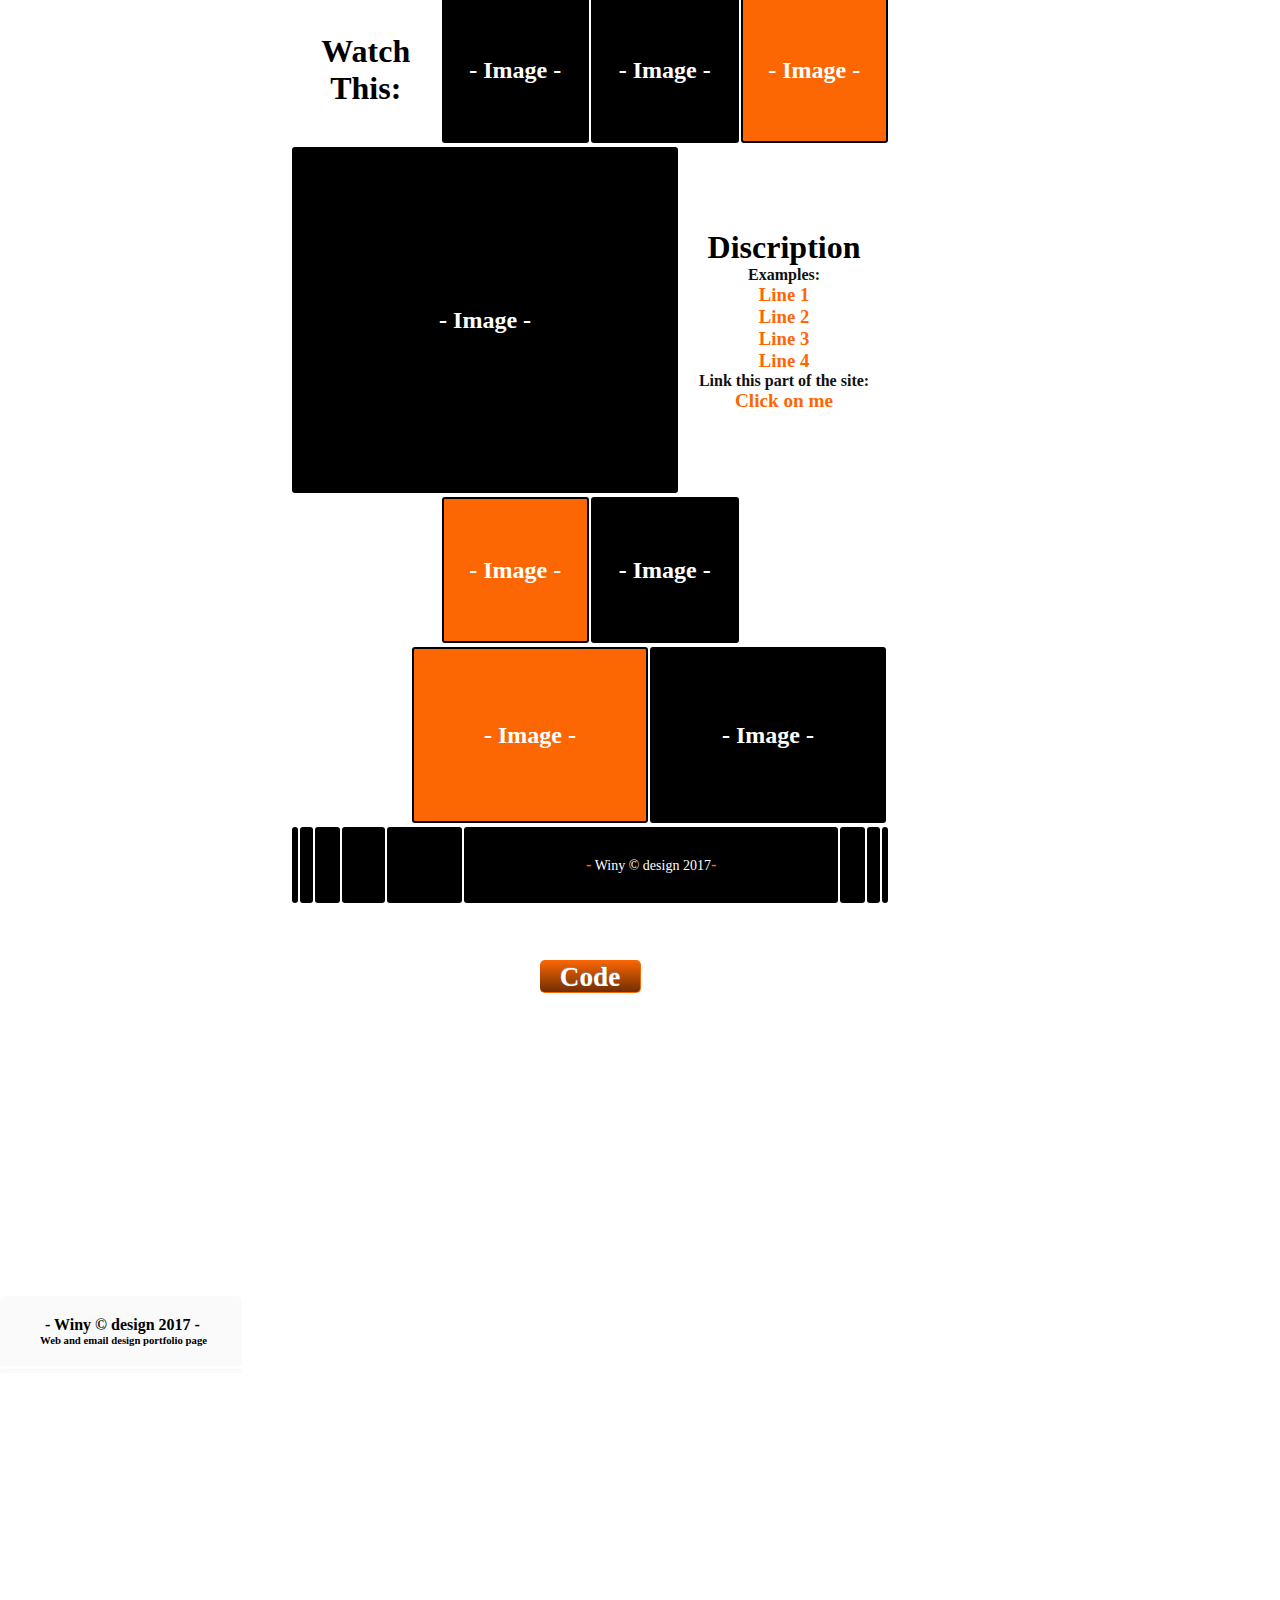
<file: email_temp.html>
<!DOCTYPE html>
<html lang="en">
  <head>
  <link rel="stylesheet" media="screen" href="frontpage.css">
    <meta charset="utf-8">
	<script src="https://ajax.googleapis.com/ajax/libs/jquery/3.2.1/jquery.min.js">
	</script>
    <meta name="generator" content="CoffeeCup HTML Editor (www.coffeecup.com)">
    <meta name="dcterms.created" content="Cs, 19 márc. 2015 19:06:20 GMT">
    <meta name="description" content="">
    <meta name="keywords" content="">
    <link rel="stylesheet" href="https://use.fontawesome.com/releases/v5.5.0/css/all.css" integrity="sha384-B4dIYHKNBt8Bc12p+WXckhzcICo0wtJAoU8YZTY5qE0Id1GSseTk6S+L3BlXeVIU" crossorigin="anonymous">
    <title></title>
    
    <!--[if IE]>
    <script src="http://html5shim.googlecode.com/svn/trunk/html5.js"></script>
    <![endif]-->


  </head>
  <body>
    <header id="header">
	
	 <div id="maintitle">
	 <h1 class="firsth1">Winy Design Gallery</h1>
	 <h1 class="firsth1sec">Front <span class="and"> & </span> Developer </h1>
	
	 </div>
   <div class="headermenu">
     <ul class="mainmenu">
      <a href="index.html" onMouseOver="open_portfolio();" onMouseOut="close_portfolio();"><li class="firstli">Main page</li></a>
	 <a href="email_temp.html" onMouseOver="open_email_design();" onMouseOut="close_email_design();"><li class="firstli">Email design</li></a>
	  <a href="#" onMouseOver="open_source_code();" onMouseOut="close_source_code();"><li class="firstli">Site design</li></a>
      <a href="u_links.html" onMouseOver="open_useful_links();" onMouseOut="close_useful_links();"><li class="firstli">Useful links</li></a>
	 <a href="about_me.html" onMouseOver="open_about();" onMouseOut="close_about();"><li class="firstli">About Me</li></a>
	 <a href="contact.html" onMouseOver="open_contact();" onMouseOut="close_contact();"><li class="firstli">Contact</li></a>
	 
     </ul>
  </div>
  
	 
	  
   </header>
    <div id="topbar">
	  <div class="menu2">
	   <ul class="menuonthetop">
	   <li class="github"><a href="https://github.com/Winy81" alt="Facebook" height="20" width="20"><i class="fab fa-github"></i></a></li>
	   <li class="linedln"><a href="http://linkedln.com" alt="Facebook" height="20" width="20"><i class="fab fa-linkedin"></i> </a></li>
	   <li class="twitter"><a href="http://twitter.com" alt="Facebook" height="20" width="20"><i class="fab fa-twitter-square"></i></a></li>
	   </ul>
	  </div>
	</div>
	



	
	<article id="content_email">
		
	
	<h2 id="email_h2">Email Design</h2>
	
	<div id="space"></div>
	
		
	  <div id="content_email_tamplate">
			<article style="600px">
				<div style="width:600px;background:black;height:90px;
				padding-top:10px;color:white;text-align:center;border-radius:5px 5px 0px 0px;">
					<h1 style="margin-top:5px;">Original Title</h1></br></br>
					<h4 style="margin-top:-15px;"> - Secondary title - </h4>
				</div>
			
		
			<table style="width:600px;height:450px;background:white;">
			<tr>
			  <td style="width:50%;text-align:center;"><h2 style="width:300px">Place of IMG</h2></td>
			  <td style="width:50%;text-align:center;">
			  <h1>Site discription</h1>
			  <h4>Information's links</h4>
			  <h3>Line 1</br>Link 2</br>Link 3</br>Link 4</br>Link 5</br></h3>
			  <p style="font-size:80%">Contact info on the site</p>
		  
			  </td>
			</tr>	
	        </table>
		
		
		
			<div style="width:400px;background:white;text-align:center;padding-left:100px;padding-right:100px;">
				<a href="#" style="text-decoration:none;color:white;background:black;padding:10px 25px 10px 25px;border-radius:5px;">Enter To My Site</a></br>
			 <p style="color:grey;margin-top:60px;">Dicit mucius vel ex. Ea vitae apeirian per, cum nonumy docendi voluptaria ei. Sea probo everti cotidieque no, et civibus voluptatum eos. Vide dicit in qui. Vix errem vitae nominavi id.</br>civibus voluptatum eos. Vide dicit in qui. Vix errem vitae nominavi i</p></br>
			 <p>copyright © winydesign</p>	
			</div>
		
	 </div>
	 
	 <div id="mainbutton" onclick="open_source_first()">Code</div>
	
	
	 <div id="tipp_area">
		 <p class="tipp_area_in">This is the place for runnung tips</p>
	 </div>
	 
	
	 <div id="space"></div>
	 
	 
	 
	 
	 
	 
	 
		
		<div id="content_email_tamplate">
			
					<div style="width:600px;background:black;height:425px;color:white;text-align:center;padding-top:35px;">
						<h5 style="margin-top:-15px;">- Top, some information, and cosmetic text -</h5>
						<h1 style="margin-top:155px;font-size:225%;">Original Title</h1></br>
						<h4 style="margin-top:-15px;"> - Secondary - Title - </h4>
					</div>
			
					<div style="width:600px;height:20px;background:black;margin-top:4px">
				
					</div>	
			
		
				<table style="width:600px;height:350px;background:white;margin-top:4px">
				<tr>
				  <td style="width:50%;text-align:center;background:black;color:white;">IMG</br> <a href="#" style="font-size:110%;color:#fd6703;text-decoration:none;">- Link -</a></h1></td>
				  <td style="width:50%;text-align:center;">
				  <h1>Discription</h1>
				  <h4>Examples:</h4>
				  <h3 style="color:grey;">Line 1</br>Line 2</br>Line 3</br>Line 4</br></h3>
				  <h4>Link this part of the site:</br></h4>
				  <a href="#" style="font-size:120%;color:#fd6703;text-decoration:none;">Click on me</a>
		  
				  </td>
				</tr>	
		        </table>
		
			<table style="width:600px;height:350px;background:white;">
			<tr>
	  
			  <td style="width:50%;text-align:center;">
			  <h1>Discription</h1>
			  <h4>Examples:</h4>
			  <h3 style="color:grey;">Line 1</br>Line 2</br>Line 3</br>Line 4</br></h3>
			  <h4>Link this part of the site:</br></h4>
			  <a href="#" style="font-size:120%;color:#fd6703;text-decoration:none;">Click on me</a>
	  
			  </td>
			  <td style="width:50%;text-align:center;background:black;color:white;">IMG</br> <a href="#" style="font-size:110%;color:#fd6703;text-decoration:none;">- Link -</a></h1></td>
			</tr>	
		    </table>
	
	
			<table style="width:600px;height:350px;background:white;">
			<tr>
			  <td style="width:50%;text-align:center;background:black;color:white;">IMG</br> <a href="#" style="font-size:110%;color:#fd6703;text-decoration:none;">- Link -</a></h1></td>
			  <td style="width:50%;text-align:center;">
			  <h1>Discription</h1>
			  <h4>Examples:</h4>
			  <h3 style="color:grey;">Line 1</br>Line 2</br>Line 3</br>Line 4</br></h3>
			  <h4>Link this part of the site:</br></h4>
			  <a href="#" style="font-size:120%;color:#fd6703;text-decoration:none;">Click on me</a>
	  
			  </td>
			</tr>	
		    </table>
	
			<table style="width:600px;height:350px;background:white;">
			<tr>
	  
			  <td style="width:50%;text-align:center;">
			  <h1>Discription</h1>
			  <h4>Examples:</h4>
			  <h3 style="color:grey;">Line 1</br>Line 2</br>Line 3</br>Line 4</br></h3>
			  <h4>Link this part of the site:</br></h4>
			  <a href="#" style="font-size:120%;color:#fd6703;text-decoration:none;">Click on me</a>
	  
			  </td>
			  <td style="width:50%;text-align:center;background:black;color:white;">IMG</br> <a href="#" style="font-size:110%;color:#fd6703;text-decoration:none;">- Link -</a></h1></td>
			</tr>	
		    </table>
	
	
	

				<div style="width:600px;text-align:center;color:white;background:black;height:60px;font-weight:800;padding-top:35px;margin-top:4px;">-<a href="#" style="font-weight:500;color:#fd6703;font-size:87.5%;text-decoration:none;">  copyright © winydesign </a>-</div></br>
		
		
		</div>
		
   	 <div id="mainbutton" onclick="open_source_second()">Code</div>
	 
	 <div id="tipp_area">
		 <p class="tipp_area_in">This is the place for runnung tips</p>
	 </div>
	
   	 <div id="space"></div>
	 
	 
	 
	 
	 
	 
	<div id="content_email_tamplate">
		
			<table style="width:600px;height:335px;background:white;text-align:center;">
			<tr>
			  <td style="width:1%;text-align:center;background:black;border-radius:3px;">
			  </td>
			  <td style="width:2%;text-align:center;background:black;border-radius:3px;">
			  </td>
			  <td style="width:4%;text-align:center;background:black;border-radius:3px;">
			  </td>
			  <td style="width:7%;text-align:center;background:black;border-radius:3px;">
			  </td>
			  <td style="width:12%;text-align:center;background:black;border-radius:3px;">
			  </td>
			  <td style="width:60%;text-align:center;background:black;color:white;border-radius:3px;">
				<h5 style="margin-top:-85px;">- Top, some information, and cosmetic text -</h5>
				<h1 style="margin-top:75px;font-size:225%;">Original Title</h1>
			</br>
				<h4 style="margin-top:-15px;"> - Secondary - Title - </h4></br></td>
			
			 <td style="width:4%;text-align:center;background:black;border-radius:3px;">
				  </td>
			      <td style="width:2%;text-align:center;background:black;border-radius:3px;">
			      </td>
			      <td style="width:1%;text-align:center;background:black;border-radius:3px;">
			      </td>
			  
			</tr>	
		    </table>
			
			
			
					<table style="width:600px;height:160px;background:white;margin-top:2px">
						<tr>
							<td style="width:150px;background:white;text-align:center;">
								<h1 style="color:black">Examples:</h1></br><a href="#" style="font-size:120%;color:#fd6703;text-decoration:none;">Click on me</a>
							</td>
							<td style="width:120px;background:black;border-radius:3px;text-align:center;"> <a href="#" style="font-size:150%;color:white;text-decoration:none;"><strong>- Image -</strong></a></td>
							<td style="width:300px;background:white;padding-left:10px;padding-right:10px;text-align:center;"><h5>- Nemo enim ipsam voluptatem qatem quia voluptas suptas sit aspernatur aut odit aut fugit,atem quia atem quia voluptas svoluptas s -</h5></td>
							
						</tr>
					</table>
				
			
		
			<table style="width:600px;height:250px;background:white;">
			<tr>
			  <td style="width:70%;text-align:center;background:#fd6703;color:white;border-radius:3px;border:2px;border-color:black;border-style:solid;"> <a href="#" style="font-size:150%;color:white;text-decoration:none;"><strong>- Image -</strong></a></h1></td>
			  <td style="width:30%;text-align:center;padding-left:5px;padding-right:5px">
		        <h1 style="color:black">Info:</h1></br>
		         <h5>- Nemo enim ipsam voluptatem qatem quia voluptas suptas sit aspernatur aut odit aut fugit,atem quia atem quia voluptas svoluptas s -</h5>
				 <a href="#" style="font-size:120%;color:#fd6703;text-decoration:none;">Click on me</a>
		  
			  </td>
			</tr>	
	        </table>
		
		<table style="width:600px;height:150px;background:white;">
		<tr>
	  
		  <td style="width:20%;text-align:center;">
	  
		  <h1 style="color:black">Watch This:</h1>
	  
		  </td>
		  <td style="width:20%;text-align:center;background:black;color:white;border-radius:3px;"> <a href="#" style="font-size:150%;color:white;text-decoration:none;"><strong>- Image -</strong></a></h1>
		  </td>
		  <td style="width:20%;text-align:center;background:black;color:white;border-radius:3px;"> <a href="#" style="font-size:150%;color:white;text-decoration:none;"><strong>- Image -</strong></a></h1>
		  </td>
		  <td style="width:20%;text-align:center;background:#fd6703;color:white;border-radius:3px;border:2px;border-color:black;border-style:solid;"> <a href="#" style="font-size:150%;color:white;text-decoration:none;"><strong>- Image -</strong></a></h1>
		</tr>	
	    </table>
	
	
		<table style="width:600px;height:350px;background:white;">
		<tr>
		  <td style="width:65%;text-align:center;background:black;color:white;border-radius:3px;"> <a href="#" style="font-size:150%;color:white;text-decoration:none;"><strong>- Image -</strong></a></h1></td>
		  <td style="width:35%;text-align:center;">
		  <h1>Discription</h1>
		  <h4>Examples:</h4>
		  <h3 style="color:#fd6703;">Line 1</br>Line 2</br>Line 3</br>Line 4</br></h3>
		  <h4>Link this part of the site:</br></h4>
		  <a href="#" style="font-size:120%;color:#fd6703;text-decoration:none;">Click on me</a>
	  
		  </td>
		</tr>	
	    </table>
	
		<table style="width:600px;height:150px;background:white;">
		<tr>
	  
		  <td style="width:20%;text-align:center;">
	  
	  
	  
		  </td>
		  <td style="width:20%;text-align:center;background:#fd6703;color:white;border-radius:3px;border:2px;border-color:black;border-style:solid;"> <a href="#" style="font-size:150%;color:white;text-decoration:none;"><strong>- Image -</strong></a></h1>
		  </td>
		  <td style="width:20%;text-align:center;background:black;color:white;border-radius:3px;"> <a href="#" style="font-size:150%;color:white;text-decoration:none;"><strong>- Image -</strong></a></h1>

 
		  </td>
		  <td style="width:20%;text-align:center;">
	  
		  </td>
		</tr>	
	    </table>
	
		<table style="width:600px;height:180px;background:white;">
		<tr>
	  
		  <td style="width:20%;text-align:center;">
	  
		  	  <td style="width:40%;text-align:center;background:#fd6703;color:white;border-radius:3px;border:2px;border-color:black;border-style:solid;"> <a href="#" style="font-size:150%;color:white;text-decoration:none;"><strong>- Image -</strong></a></h1>
	  
		  </td>

		  <td style="width:40%;text-align:center;background:black;color:white;border-radius:3px;"> <a href="#" style="font-size:150%;color:white;text-decoration:none;"><strong>- Image -</strong></a></h1>

 
		  </td>
		  <td style="width:20%;text-align:center;">
	  
	  
	  
		  </td>
		</tr>	
	    </table>
	
	
		<table style="width:600px;height:80px;background:white;">
		<tr>
		  <td style="width:1%;text-align:center;background:black;border-radius:3px;">
		  </td>
		  <td style="width:2%;text-align:center;background:black;border-radius:3px;">
		  </td>
		  <td style="width:4%;text-align:center;background:black;border-radius:3px;">
		  </td>
		  <td style="width:7%;text-align:center;background:black;border-radius:3px;">
		  </td>
		  <td style="width:12%;text-align:center;background:black;border-radius:3px;">
		  </td>

		  <td style="width:60%;text-align:center;background:black;color:#fd6703;border-radius:3px;">-<a href="#" style="font-weight:500;color:white;font-size:87.5%;text-decoration:none;"> Winy © design 2017</a>-
		  
			  </td>
			  <td style="width:4%;text-align:center;background:black;border-radius:3px;">
			  </td></td>
		      <td style="width:2%;text-align:center;background:black;border-radius:3px;">
		      </td>
		      <td style="width:1%;text-align:center;background:black;border-radius:3px;">
		      </td>

		</tr>	
	    </table>
		
		
    </div>
	
  	 <div id="mainbutton" onClick="open_source_third()">Code</div>
	 
	 <div id="tipp_area">
		 <p class="tipp_area_in">This is the place for runnung tips</p>
	 </div>

  	 <div id="space"></div>
	
	 
	</article>
	
 <div id="side_article_on_mail">
	 <div id="side_table_on_mail_1">
		 <h3>What you should know:</h3></br>
		 <p style="text-align:left; padding-right:10px; padding-left:10px;">The email templates designed, has been made with pure HTML.
		 </br></br>
			 What you can see on the site, is the layout that the recipient
			 will see upon recieving you're email.
		 </br></br> 
			 You can open the source code with the button under the
			 templates.
		  </br></br>
			 Just copy out, change the text to suit your needs and then impliment to your email account.
		  </br></br>
			 Multiple clients can decode the source code differently so that
			 further layout options can be made possible...
	 </div>
	 <div id="side_table_on_mail_2">
		 <h3>Contact me:</h3></br>
		 <p style="text-align: left; padding-right:10px; padding-left:10px;">You can contact me via this site, just follow the link:</p></br>
		 <a href="http://winydesign.com/contact.html">Contact me</a>
	 </div>
	 
	 <div id="side_table_on_mail_3">
		 <h3>A Little Help:</h3></br>
		 <p style="text-align: left; padding-right:10px; padding-left:10px;">Under the useful links page, you will find helpfull videos and webpages that will teach you about front and back end developing. These tools would be great for anybody who is trying to learn about the craft and they will also provide relevant information on how to transform the code successfully.</p></br>
		 <a href="http://winydesign.com/u_links.html">Useful links</a>
	 </div>	 
	
 </div>
	
	
	<footer id="footer">
		<h4>- Winy © design 2017 -</h4>
		<h6>Web and email design portfolio page</h6>
	</footer>
	
	<div id="infobox"><div id="infoboxin"></div></div>
     <div id="source_box"><div id="source_box_in">
		 
	<pre id="pre_first"> 
		&lt;html>
		&lt;head>
			&lt;title>Test&lt;/title>
	
		&lt;body>
				&lt;article style="600px">
					&lt;div style="width:600px;background:black;height:90px;
					padding-top:10px;color:white;text-align:center;border-radius:5px 5px 0px 0px;">
						&lt;h1 style="margin-top:5px;">Winy Design&lt;/h1>
						&lt;h4 style="margin-top:-15px;"> - Design - Portfolio Galery - &lt;/h4>
						&lt;/div>
			
		
				&lt;table style="width:600px;height:450px;background:white;">
				&lt;tr>
				  &lt;td style="width:50%;text-align:center;">&lt;img src="winy_design_logo_done.png" style="width:300px">&lt;/td>
				  &lt;td style="width:50%;text-align:center;">
				  &lt;h1>Site discription&lt;/h1>
				  &lt;h4>Used technologies:&lt;/h4>
				  &lt;h3>HTML&lt;/br>CSS&lt;/br>Rails&lt;/br>JavaScript&lt;/br>Cross platform&lt;/br>&lt;/h3>
				  &lt;p style="font-size:80%">Contact info on the site&lt;/p>
		  
				  &lt;/td>
				&lt;/tr>	
		        &lt;/table>
		
		
		
				&lt;div style="width:400px;background:white;text-align:center;padding-left:100px;padding-right:100px;">
					&lt;a href="#" style="text-decoration:none;color:white;background:black;padding:10px 25px 10px 25px;border-radius:5px;">Enter To My Site&lt;/a>&lt;/br>
				 &lt;p style="color:grey;margin-top:60px;">Dicit mucius vel ex. Ea vitae apeirian per, cum nonumy docendi voluptaria ei. Sea probo everti cotidieque no, et civibus voluptatum eos. Vide dicit in qui. Vix errem vitae nominavi id.&lt;/br>civibus voluptatum eos. Vide dicit in qui. Vix errem vitae nominavi i&lt;/p>&lt;/br>
				 &lt;p>copyright @ winydesign&lt;/p>	
				&lt;/div>
		
				&lt;/article>
		
		&lt;/body>
	</pre>
	
	<pre id="pre_scond">
	
	
	
	&lt;html>
	&lt;head>
		&lt;title>Test&lt;/title>
	
	&lt;body>
		
				&lt;div style="width:600px;background:black;height:425px;color:white;text-align:center;padding-top:35px;">
					&lt;h5 style="margin-top:-15px;">- Top, some information, and cosmetic text -&lt;/h5>
					&lt;h1 style="margin-top:155px;font-size:225%;">Original Title&lt;/h1>
					&lt;h4 style="margin-top:-15px;"> - Secondary - Title - &lt;/h4>
					&lt;/div>
			
				&lt;div style="width:600px;height:20px;background:black;margin-top:4px">
				
				&lt;/div>	
			
		
			&lt;table style="width:600px;height:350px;background:white;margin-top:4px">
			&lt;tr>
			  &lt;td style="width:50%;text-align:center;background:black;color:white;">IMG&lt;/br> &lt;a href="#" style="font-size:110%;color:#fd6703;text-decoration:none;">- Link -&lt;/a>&lt;/h1>&lt;/td>
			  &lt;td style="width:50%;text-align:center;">
			  &lt;h1>Discription&lt;/h1>
			  &lt;h4>Examples:&lt;/h4>
			  &lt;h3 style="color:grey;">Line 1&lt;/br>Line 2&lt;/br>Line 3&lt;/br>Line 4&lt;/br>&lt;/h3>
			  &lt;h4>Link this part of the site:&lt;/br>&lt;/h4>
			  &lt;a href="#" style="font-size:120%;color:#fd6703;text-decoration:none;">Click on me&lt;/a>
		  
			  &lt;/td>
			&lt;/tr>	
	        &lt;/table>
		
		&lt;table style="width:600px;height:350px;background:white;">
		&lt;tr>
	  
		  &lt;td style="width:50%;text-align:center;">
		  &lt;h1>Discription&lt;/h1>
		  &lt;h4>Examples:&lt;/h4>
		  &lt;h3 style="color:grey;">Line 1&lt;/br>Line 2&lt;/br>Line 3&lt;/br>Line 4&lt;/br>&lt;/h3>
		  &lt;h4>Link this part of the site:&lt;/br>&lt;/h4>
		  &lt;a href="#" style="font-size:120%;color:#fd6703;text-decoration:none;">Click on me&lt;/a>
	  
		  &lt;/td>
		  &lt;td style="width:50%;text-align:center;background:black;color:white;">IMG&lt;/br> &lt;a href="#" style="font-size:110%;color:#fd6703;text-decoration:none;">- Link -<&lt;a>&lt;/h1>&lt;/td>
		&lt;/tr>	
	    &lt;/table>
	
	
		&lt;table style="width:600px;height:350px;background:white;">
		&lt;tr>
		  &lt;td style="width:50%;text-align:center;background:black;color:white;">IMG&lt;/br> &lt;a href="#" style="font-size:110%;color:#fd6703;text-decoration:none;">- Link -&lt;/a>&lt;/h1>&lt;/td>
		  &lt;td style="width:50%;text-align:center;">
		  &lt;h1>Discription&lt;/h1>
		  &lt;h4>Examples:&lt;/h4>
		  &lt;h3 style="color:grey;">Line 1&lt;/br>Line 2&lt;/br>Line 3&lt;/br>Line 4&lt;/br>&lt;/h3>
		  &lt;h4>Link this part of the site:&lt;/br>&lt;/h4>
		  &lt;a href="#" style="font-size:120%;color:#fd6703;text-decoration:none;">Click on me&lt;/a>
	  
		  &lt;/td>
		&lt;/tr>	
	    &lt;/table>
	
		&lt;table style="width:600px;height:350px;background:white;">
		&lt;tr>
	  
		  &lt;td style="width:50%;text-align:center;">
		  &lt;h1>Discription&lt;/h1>
		  &lt;h4>Examples:&lt;/h4>
		  &lt;h3 style="color:grey;">Line 1&lt;/br>Line 2&lt;/br>Line 3&lt;/br>Line 4&lt;/br>&lt;/h3>
		  &lt;h4>Link this part of the site:&lt;/br>&lt;/h4>
		  &lt;a href="#" style="font-size:120%;color:#fd6703;text-decoration:none;">Click on me&lt;/a>
	  
		  &lt;/td>
		  &lt;td style="width:50%;text-align:center;background:black;color:white;">IMG&lt;/br>&lt;a href="#" style="font-size:110%;color:#fd6703;text-decoration:none;">- Link -&lt;/a>&lt;/h1>&lt;/td>
		&lt;/tr>	
	    &lt;/table>
	
	
	

			&lt;div style="width:600px;text-align:center;color:white;background:black;height:60px;font-weight:800;padding-top:35px;margin-top:4px;">-&lt;a href="#" style="font-weight:500;color:white;font-size:87.5%;text-decoration:none;"> Winy @ design 2017&lt;/a>-&lt;/div>&lt;/br>
		
	&lt;/body>
	&lt;/html>
	
	
	
	
	<pre id="pre_third">
		
		
		
		&lt;html>
		&lt;head>
			&lt;title>Test&lt;/title>
	
		&lt;body>
				&lt;table style="width:600px;height:335px;background:white;text-align:center;">
				&lt;tr>
				  <&lt;td style="width:1%;text-align:center;background:black;border-radius:3px;">
				  &lt;/td>
				  &lt;td style="width:2%;text-align:center;background:black;border-radius:3px;">
				  &lt;/td>
				  &lt;td style="width:4%;text-align:center;background:black;border-radius:3px;">
				  &lt;/td>
				  &lt;td style="width:7%;text-align:center;background:black;border-radius:3px;">
				  &lt;/td>
				  &lt;td style="width:12%;text-align:center;background:black;border-radius:3px;">
				  &lt;/td>
				  &lt;td style="width:60%;text-align:center;background:black;color:white;border-radius:3px;">
					&lt;h5 style="margin-top:-15px;">- Top, some information, and cosmetic text -&lt;/h5>
					&lt;h1 style="margin-top:75px;font-size:225%;">Original Title&lt;/h1>
					&lt;h4 style="margin-top:-15px;"> - Secondary - Title - &lt;/h4>&lt;/br>&lt;/td>
			
				 &lt;td style="width:4%;text-align:center;background:black;border-radius:3px;">
					  &lt;/td>
				      &lt;td style="width:2%;text-align:center;background:black;border-radius:3px;">
				      &lt;/td>
				      &lt;td style="width:1%;text-align:center;background:black;border-radius:3px;">
				      &lt;/td>
			  
				&lt;/tr>	
			    &lt;/table>
			
			
			
						&lt;table style="width:600px;height:160px;background:white;margin-top:2px">
							&lt;tr>
								&lt;td style="width:150px;background:white;text-align:center;">
									&lt;h1 style="color:black">Examples:&lt;/h1>&lt;/br>&lt;a href="#" style="font-size:120%;color:brown;text-decoration:none;">Click on me&lt;/a>
									&lt;/td>
								&lt;td style="width:120px;background:black;border-radius:3px;text-align:center;"> &lt;a href="#" style="font-size:150%;color:white;text-decoration:none;">&lt;strong>- Image -&lt;/strong>&lt;/a>&lt;/td>
								&lt;td style="width:300px;background:white;padding-left:10px;padding-right:10px;text-align:center;">&lt;h5>- Nemo enim ipsam voluptatem qatem quia voluptas suptas sit aspernatur aut odit aut fugit,atem quia atem quia voluptas svoluptas s -&lt;/h5>&lt;/td>
							
								&lt;/tr>
						&lt;/table>
				
			
		
				&lt;table style="width:600px;height:250px;background:white;">
				&lt;tr>
				  &lt;td style="width:70%;text-align:center;background:brown;color:white;border-radius:3px;border:2px;border-color:black;border-style:solid;"> &lt;a href="#" style="font-size:150%;color:white;text-decoration:none;">&lt;strong>- Image -&lt;/strong>&lt;/a>&lt;/h1>&lt;/td>
				  &lt;td style="width:30%;text-align:center;padding-left:5px;padding-right:5px">
			        &lt;h1 style="color:black">Info:&lt;/h1>&lt;/br>
			         &lt;h5>- Nemo enim ipsam voluptatem qatem quia voluptas suptas sit aspernatur aut odit aut fugit,atem quia atem quia voluptas svoluptas s -&lt;/h5>
					 &lt;a href="#" style="font-size:120%;color:brown;text-decoration:none;">Click on me&lt;/a>
		  
				  &lt;/td>
				&lt;/tr>	
		        &lt;/table>
		
			&lt;table style="width:600px;height:150px;background:white;">
			&lt;tr>
	  
			  &lt;td style="width:20%;text-align:center;">
	  
			  &lt;h1 stile="color:black">Watch This:&lt;/h1>
	  
			  &lt;/td>
			  &lt;td style="width:20%;text-align:center;background:black;color:white;border-radius:3px;"> &lt;a href="#" style="font-size:150%;color:white;text-decoration:none;">&lt;strong>- Image -&lt;/strong>&lt;/a>&lt;/h1>
			  &lt;/td>
			  &lt;td style="width:20%;text-align:center;background:black;color:white;border-radius:3px;"> &lt;a href="#" style="font-size:150%;color:white;text-decoration:none;">&lt;strong>- Image -&lt;/strong>&lt;/a>&lt;/h1>
			  &lt;/td>
			  &lt;td style="width:20%;text-align:center;background:brown;color:white;border-radius:3px;border:2px;border-color:black;border-style:solid;"> &lt;a href="#" style="font-size:150%;color:white;text-decoration:none;">&lt;strong>- Image -&lt;/strong>&lt;/a>&lt;/h1>
			&lt;/tr>	
		    &lt;/table>
	
	
			&lt;table style="width:600px;height:350px;background:white;">
			&lt;tr>
			  &lt;td style="width:65%;text-align:center;background:black;color:white;border-radius:3px;"> &lt;a href="#" style="font-size:150%;color:white;text-decoration:none;">&lt;strong>- Image -&lt;/strong>&lt;/a>&lt;/h1>&lt;/td>
			  &lt;td style="width:35%;text-align:center;">
			  &lt;h1>Discription&lt;/h1>
			  &lt;h4>Examples:&lt;/h4>
			  &lt;h3 style="color:brown;">Line 1&lt;/br>Line 2&lt;/br>Line 3&lt;/br>Line 4&lt;/br>&lt;/h3>
			  &lt;h4>Link this part of the site:&lt;/br>&lt;/h4>
			  &lt;a href="#" style="font-size:120%;color:brown;text-decoration:none;">Click on me&lt;/a>
	  
			  &lt;/td>
			&lt;/tr>	
		    &lt;/table>
	
			&lt;table style="width:600px;height:150px;background:white;">
			&lt;tr>
	  
			  &lt;td style="width:20%;text-align:center;">
	  
	  
	  
			  &lt;/td>
			  &lt;td style="width:20%;text-align:center;background:brown;color:white;border-radius:3px;border:2px;border-color:black;border-style:solid;"> &lt;a href="#" style="font-size:150%;color:white;text-decoration:none;">&lt;strong>- Image -&lt;/strong>&lt;/a>&lt;/h1>
			  &lt;/td>
			  &lt;td style="width:20%;text-align:center;background:black;color:white;border-radius:3px;"> &lt;a href="#" style="font-size:150%;color:white;text-decoration:none;">&lt;strong>- Image -&lt;/strong>&lt;/a>&lt;/h1>

 
			  &lt;/td>
			  &lt;td style="width:20%;text-align:center;">
	  
			  &lt;/td>
			&lt;/tr>	
		    &lt;/table>
	
			&lt;table style="width:600px;height:180px;background:white;">
			&lt;tr>
	  
			  &lt;td style="width:20%;text-align:center;">
	  
			  	  &lt;td style="width:40%;text-align:center;background:brown;color:white;border-radius:3px;border:2px;border-color:black;border-style:solid;"> &lt;a href="#" style="font-size:150%;color:white;text-decoration:none;">&lt;strong>- Image -&lt;/strong>&lt;/a>&lt;/h1>
	  
				  &lt;/td>

			  &lt;td style="width:40%;text-align:center;background:black;color:white;border-radius:3px;"> &lt;a href="#" style="font-size:150%;color:white;text-decoration:none;">&lt;strong>- Image -&lt;/strong>&lt;/a>&lt;/h1>

 
			  &lt;/td>
			  &lt;td style="width:20%;text-align:center;">
	  
	  
	  
			  &lt;/td>
			&lt;/tr>	
		    &lt;/table>
	
	
			&lt;table style="width:600px;height:80px;background:white;">
			&lt;tr>
			  &lt;td style="width:1%;text-align:center;background:black;border-radius:3px;">
			  &lt;/td>
			  &lt;td style="width:2%;text-align:center;background:black;border-radius:3px;">
			  &lt;/td>
			  &lt;td style="width:4%;text-align:center;background:black;border-radius:3px;">
			  &lt;/td>
			  &lt;td style="width:7%;text-align:center;background:black;border-radius:3px;">
			  &lt;/td>
			  &lt;td style="width:12%;text-align:center;background:black;border-radius:3px;">
			  &lt;/td>

			  &lt;td style="width:60%;text-align:center;background:black;color:brown;border-radius:3px;">-&lt;a href="#" style="font-weight:500;color:white;font-size:87.5%;text-decoration:none;"> Winy @ design 2017&lt;/a>-
		  
				  &lt;/td>
				  &lt;td style="width:4%;text-align:center;background:black;border-radius:3px;">
				  &lt;/td>&lt;/td>
			      &lt;td style="width:2%;text-align:center;background:black;border-radius:3px;">
			      &lt;/td>
			      &lt;td style="width:1%;text-align:center;background:black;border-radius:3px;">
			      &lt;/td>

			&lt;/tr>	
		    &lt;/table>
	

	
			&lt;/body>
		
		
		
	</pre>
	
	
	
	
     </div>
	 
	 <div id="close_button" onclick="close_source_first();close_source_second();close_source_third()">Close</div></div>	
 </div>
 

<script language="JavaScript" type="text/javascript">

var first_mail = document.getElementById("pre_first").innerText;	
var second_mail = document.getElementById("pre_scond").innerText;
var third_mail = document.getElementById("pre_third").innerText;

function open_source_first(){

var f = document.getElementById("source_box");
f.style.width = '1400px';
document.getElementById("source_box_in").innerText=first_mail;
setTimeout(function() {
	document.getElementById("close_button").style.display="block";},400);
}

function open_source_second(){

var f = document.getElementById("source_box");
f.style.width = '1400px';
document.getElementById("source_box_in").innerText=second_mail;
setTimeout(function() {
	document.getElementById("close_button").style.display="block";},400);
}

function open_source_third(){

var f = document.getElementById("source_box");
f.style.width = '1400px';
document.getElementById("source_box_in").innerText=third_mail;
setTimeout(function() {
	document.getElementById("close_button").style.display="block";},400);
}


function close_source_first(){

var x = document.getElementById("source_box");
x.style.width = '160px';
setTimeout(function() {
	document.getElementById("close_button").style.display="none";},400);
}


function close_source_second(){

var x = document.getElementById("source_box");
x.style.width = '160px';
setTimeout(function() {
	document.getElementById("close_button").style.display="none";},400);
}


function close_source_third(){

var x = document.getElementById("source_box");
x.style.width = '160px';
setTimeout(function() {
	document.getElementById("close_button").style.display="none";},400);
}


</script>

<script>
	$("#side_article_on_mail").css({"opacity":"0"});	
    $("#side_table_on_mail_1").css({"margin-top":"-800px", "opacity":"0"});
    $("#side_table_on_mail_2").css({"margin-left":"-950px", "opacity":"0"});
	$("#side_table_on_mail_3").css({"margin-left":"-950px", "opacity":"0"});
	
	$(document).ready(function(){
		
		function masodik(){
		$("#side_article_on_mail").css({"opacity":"1"});
	    };
		
		function harmadik(){
	    $("#side_table_on_mail_3").css({"margin-left":"0px", "opacity":"1"});};
		
		function negyedik(){
	    $("#side_table_on_mail_2").css({"margin-left":"0px", "opacity":"1"});};
		
		function otodik(){
	    $("#side_table_on_mail_1").css({"margin-top":"0px", "opacity":"1"});};
	    

		setTimeout(masodik,500);
		setTimeout(harmadik,600);
		setTimeout(negyedik,1000);
		setTimeout(otodik,1800);
	});
	
</script>	


	


</body>
   

</html>
</file>
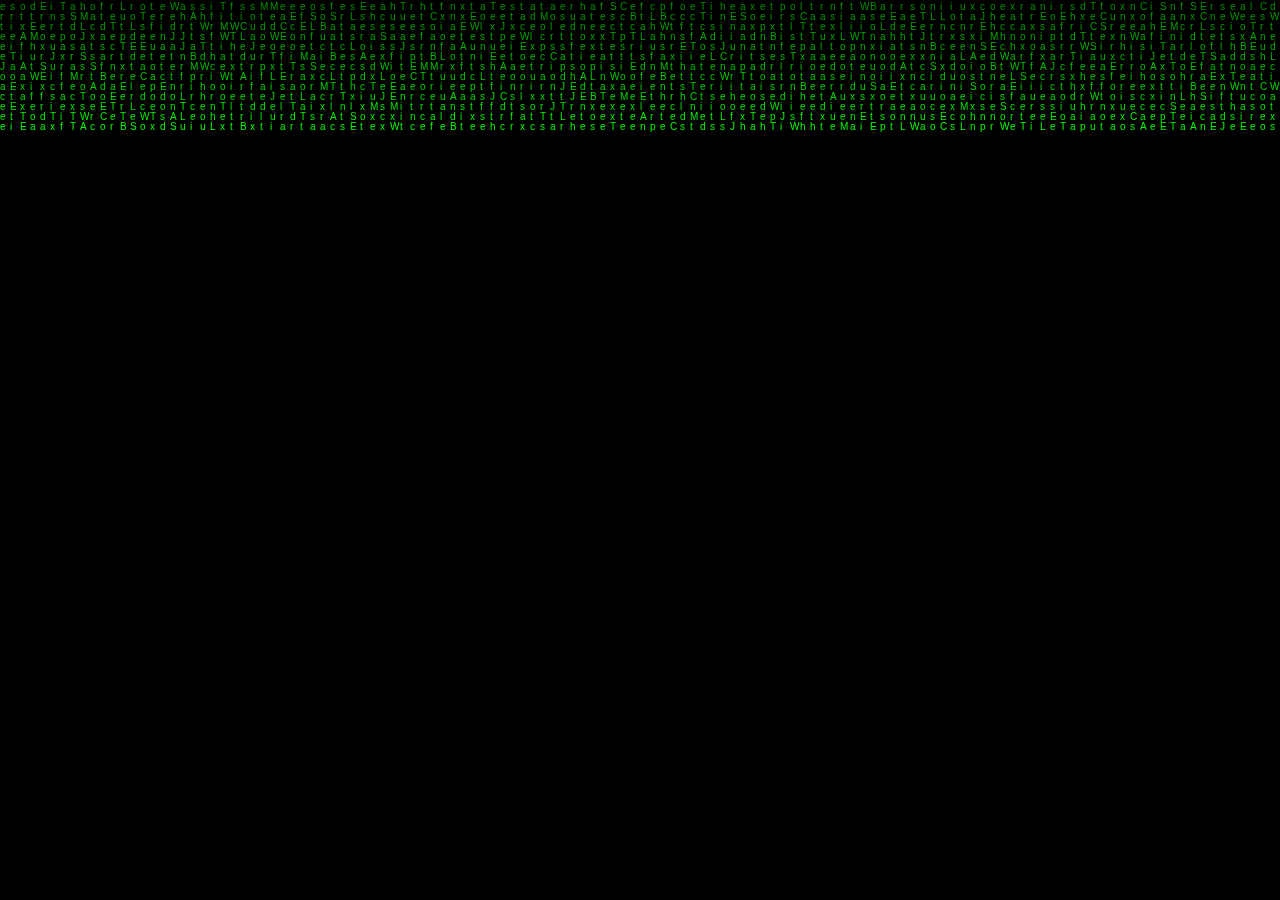
<file: matrix.html>
<!DOCTYPE html>
<html lang="en">
  <head>
  
    <meta charset="utf-8">
	<script src="https://ajax.googleapis.com/ajax/libs/jquery/3.2.1/jquery.min.js">
	</script>
		
    <meta name="generator" content="CoffeeCup HTML Editor (www.coffeecup.com)">
    <meta name="dcterms.created" content="Cs, 19 márc. 2015 19:06:20 GMT">
    <meta name="description" content="">
    <meta name="keywords" content="">
    <title></title>
	
	<style>
		
		/*basic reset*/
		* {margin: 0; padding: 0;}
		/*adding a black bg to the body to make things clearer*/
		body {background: black;}
		canvas {display: block;}
		
    </style>
    
    <!--[if IE]>
    <script src="http://html5shim.googlecode.com/svn/trunk/html5.js"></script>
    <![endif]-->
 
  </head>
  <body>
	  <canvas id="c"></canvas>
  </body>
<script>
	var c = document.getElementById("c");
	var ctx = c.getContext("2d");

	//making the canvas full screen
	c.height = window.innerHeight;
	c.width = window.innerWidth;

	//chinese characters - taken from the unicode charset
	var chinese = "ThisMatrixEffectisSooCoolAndTextExpandJustBecauseTheLetterWarriance";
	//converting the string into an array of single characters
	chinese = chinese.split("");

	var font_size = 10;
	//Math.floor(Math.random() * (10  - 20) + 20)
	var columns = c.width/font_size; //number of columns for the rain
	//an array of drops - one per column
	var drops = [];
	//x below is the x coordinate
	//1 = y co-ordinate of the drop(same for every drop initially)
	for(var x = 0; x < columns; x++)
		drops[x] = 1; 

	//drawing the characters
	function draw()
	{
		//Black BG for the canvas
		//translucent BG to show trail
		ctx.fillStyle = "rgba(0, 0, 0, 0.045)";
		ctx.fillRect(0, 0, c.width, c.height);
	
		ctx.fillStyle = "#0F0"; //green text
		ctx.font = font_size + "px arial";
		//looping over drops
		for(var i = 0; i < drops.length; i++)
		{
			//a random chinese character to print
			var text = chinese[Math.floor(Math.random()*chinese.length)];
			//x = i*font_size, y = value of drops[i]*font_size
			ctx.fillText(text, i*font_size, drops[i]*font_size);
		
			//sending the drop back to the top randomly after it has crossed the screen
			//adding a randomness to the reset to make the drops scattered on the Y axis
			if(drops[i]*font_size > c.height && Math.random() > 0.972)
				drops[i] = 0;
		
			//incrementing Y coordinate
			drops[i]++;
		}
	}

	setInterval(draw, 50);
	
</script>
</file>
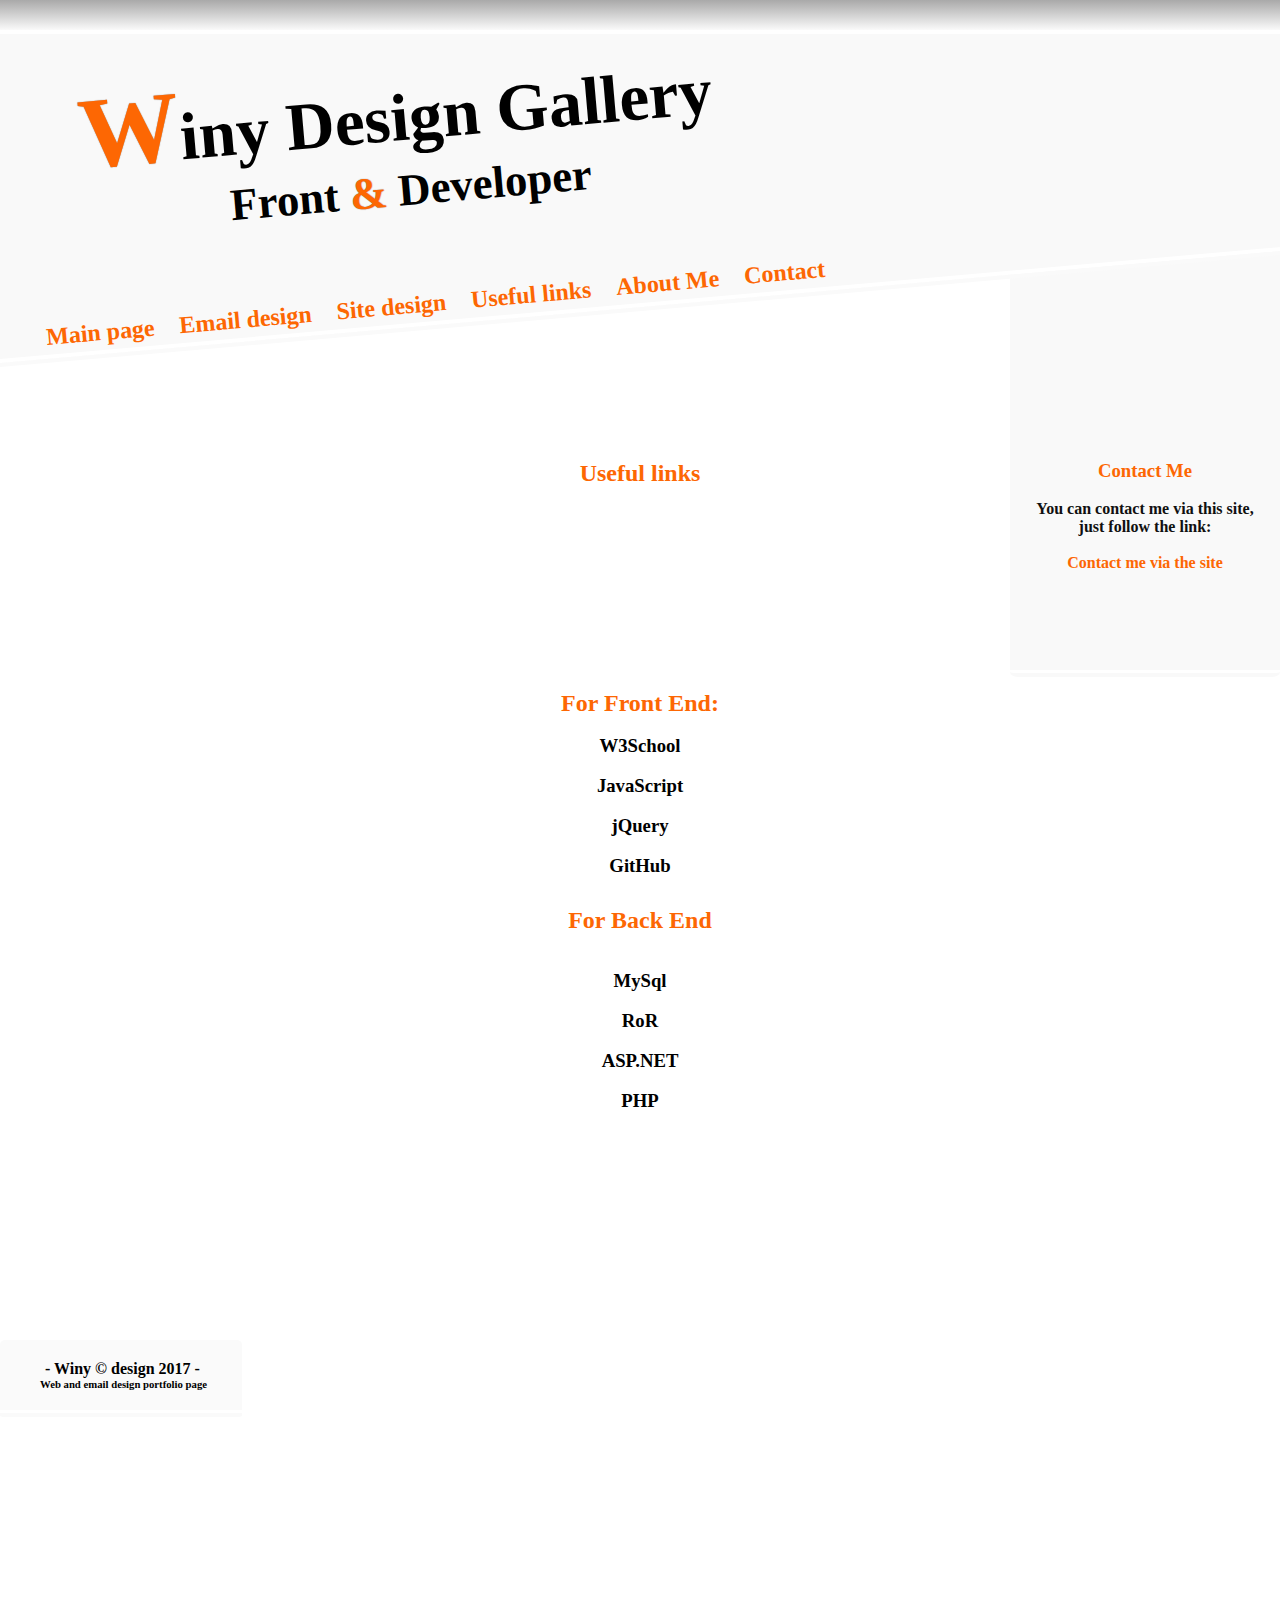
<file: u_links.html>
<!DOCTYPE html>
<html lang="en">
  <head>
  <link rel="stylesheet" media="screen" href="frontpage.css">
    <meta charset="utf-8">
	<script src="https://ajax.googleapis.com/ajax/libs/jquery/3.2.1/jquery.min.js">
	</script>
    <meta name="dcterms.created" content="Cs, 19 márc. 2017 19:06:20 GMT">
    <meta name="description" content="">
    <meta name="keywords" content="">
    <link rel="stylesheet" href="https://use.fontawesome.com/releases/v5.5.0/css/all.css" integrity="sha384-B4dIYHKNBt8Bc12p+WXckhzcICo0wtJAoU8YZTY5qE0Id1GSseTk6S+L3BlXeVIU" crossorigin="anonymous">
    <title></title>
    
    <!--[if IE]>
    <script src="http://html5shim.googlecode.com/svn/trunk/html5.js"></script>
    <![endif]-->
	

  </head>
  <body>
    <header id="header">
	
	 <div id="maintitle">
	 <h1 class="firsth1">Winy Design Gallery</h1>
	 <h1 class="firsth1sec">Front <span class="and"> & </span> Developer </h1>
	
	 </div>
      <div class="headermenu">
        <ul class="mainmenu">
         <a href="index.html" onMouseOver="open_portfolio();" onMouseOut="close_portfolio();"><li class="firstli">Main page</li></a>
		 <a href="email_temp.html" onMouseOver="open_email_design();" onMouseOut="close_email_design();"><li class="firstli">Email design</li></a>
		  <a href="#" onMouseOver="open_source_code();" onMouseOut="close_source_code();"><li class="firstli">Site design</li></a>
         <a href="u_links.html" onMouseOver="open_useful_links();" onMouseOut="close_useful_links();"><li class="firstli">Useful links</li></a>
		 <a href="about_me.html" onMouseOver="open_about();" onMouseOut="close_about();"><li class="firstli">About Me</li></a>
		 <a href="contact.html" onMouseOver="open_contact();" onMouseOut="close_contact();"><li class="firstli">Contact</li></a>
		 
        </ul>
     </div>
	 
	 
	  
   </header>
   <div id="topbar">
	  <div class="menu2">
	   <ul class="menuonthetop">
	   <li class="github"><a href="https://github.com/Winy81" alt="Facebook" height="20" width="20"><i class="fab fa-github"></i></a></li>
	   <li class="linedln"><a href="http://linkedln.com" alt="Facebook" height="20" width="20"><i class="fab fa-linkedin"></i> </a></li>
	   <li class="twitter"><a href="http://twitter.com" alt="Facebook" height="20" width="20"><i class="fab fa-twitter-square"></i></a></li>
	   </ul>
	  </div>
	</div>
	
	
	<article id="content">
	
	<h2>Useful links</h2>
	
	<div id="space2"></div>
	
<div id="u_link_contetn_in">
	<h2>For Front End:</h2></br>
  <ul class="link_menu">
	<h3><a href="https://www.w3schools.com/" onMouseOver = "w3c_fun();" onMouseOut="close_w3c_fun();">W3School</a></h3></br>
	<h3><a href="https://www.w3schools.com/js/default.asp" onMouseOver = "javascript_fun();" onMouseOut="close_javascript_fun();">JavaScript</a></h3></br>
	<h3><a href="https://jquery.com/" onMouseOver = "jquery_fun();" onMouseOut="close_jquery_fun();">jQuery</a></h3></br>
	<h3><a href="https://github.com/" onMouseOver = "github_fun();" onMouseOut="close_github_fun();">GitHub</a></h3></br>
  </ul>
</br></br></br></br>
	<h2>For Back End</h2></br></br>
  <ul class="link_menu">
	<h3><a href="https://www.mysql.com/" onMouseOver = "mysql_fun();" onMouseOut="close_mysql_fun();">MySql</a></h3></br>
	<h3><a href="http://rubyonrails.org/" onMouseOver = "rails_fun();" onMouseOut="close_rails_fun();">RoR</a></h3></br>
	<h3><a href="https://www.asp.net/" onMouseOver = "asp_fun();" onMouseOut="close_asp_fun();">ASP.NET</a></h3></br>
	<h3><a href="https://www.w3schools.com/php/" onMouseOver = "php_fun();" onMouseOut="close_php_fun();">PHP</a></h3></br>
  </ul>
</div>

 <div id="side_article_on_ulinks">
 	<h3>Contact Me</h3></br>
	<p style="padding-right:10px; padding-left:10px;">You can contact me via this site, just follow the link:</p></br>
	<a href="http://winydesign.com/contact.html">Contact me via the site</a>
	
 </div>
		
	</article>
	
	<footer id="footer">
		<h4>- Winy © design 2017 -</h4>
		<h6>Web and email design portfolio page</h6>
	</footer>
	
	<div id="linkbox"><div id="linkboxin"></div></div>


<script language="JavaScript" type="text/javascript">
	
	var w3c = "Very useful site. Technicaly you can learn everything about front-end and lot of things about back end. You can go through on HTML, CSS, JavaScript, jQuery, mySql, PHP etc. I can't say you will learn everything from this one site, however it can give you a strong basis."
	var javascript = "The Javascript is your first tool to make your site dynamic. You can build all of your site with it, or you can use it just for extention purposes along with HTML and CSS."
	var jquery = "Own site of the jQuery. On the W3c site you can learn how to use, but even on this you can check how the library is built and working."
	var git = "Bit different like the previous one. The Git is a kind of webserver, where you can upload your files. The reason why it is so common, because it can manage the project. Technically more than one people can work on same file in same time and the git will build them together"
	var sql ="MySql is a type of database. Quiet common, i recommend to use because it has nice compatibilty. PHP-Rails-Webservers can manage without any problems. There are lots of different types on the web as MsSql beside C# PostgreSql what is now used for the new dediceted database on Heroku webserver etc..."
	var rails ="It is a software framework taht is used to create dynamic sites. It's based on Ruby language. If Somebody never tried to use, you can imagine like .net or somewhere like Wordpress. Ruby language is opensource, it gives you lot of freedom on the job. There are lots of gems on the web and they are like plugins, they can make your job much faster"
	var asp ="ASP.NET. Same type of framwork like Rails. The main difference is the Rails based on Ruby the ASP.NET on C# language. Microsoft supports the framework which has the same database system as MsSql."
	var php = "The php is maybe the most common back-end language. You can use it to create your own project from 0, but lots of prepared framworks like Wordpress, Wix  are using PHP too. Even if you are not confident with it, you can still be productive as lots of parts of code on the web..."
	
</script>	
	

<script language="JavaScript" type="text/javascript">
	
function w3c_fun(){
var f = document.getElementById("linkbox");
f.style.width = '525px';
document.getElementById("linkboxin").innerHTML=w3c;
}

function close_w3c_fun(){
var x = document.getElementById("linkbox");
x.style.width = '200px';
}

function javascript_fun(){
var f = document.getElementById("linkbox");
f.style.width = '525px';
document.getElementById("linkboxin").innerHTML=javascript;
}

function close_javascript_fun(){
var x = document.getElementById("linkbox");
x.style.width = '200px';
}

function jquery_fun(){
var f = document.getElementById("linkbox");
f.style.width = '525px';
document.getElementById("linkboxin").innerHTML=jquery;
}

function close_jquery_fun(){
var x = document.getElementById("linkbox");
x.style.width = '200px';
}

function github_fun(){
var f = document.getElementById("linkbox");
f.style.width = '525px';
document.getElementById("linkboxin").innerHTML=git;
}

function close_github_fun(){
var x = document.getElementById("linkbox");
x.style.width = '200px';
}

function mysql_fun(){
var f = document.getElementById("linkbox");
f.style.width = '525px';
document.getElementById("linkboxin").innerHTML=sql;
}

function close_sql_fun(){
var x = document.getElementById("linkbox");
x.style.width = '200px';
}

function rails_fun(){
var f = document.getElementById("linkbox");
f.style.width = '525px';
document.getElementById("linkboxin").innerHTML=rails;
}

function close_rails_fun(){
var x = document.getElementById("linkbox");
x.style.width = '200px';
}

function asp_fun(){
var f = document.getElementById("linkbox");
f.style.width = '525px';
document.getElementById("linkboxin").innerHTML=asp;
}

function close_asp_fun(){
var x = document.getElementById("linkbox");
x.style.width = '200px';
}

function php_fun(){
var f = document.getElementById("linkbox");
f.style.width = '525px';
document.getElementById("linkboxin").innerHTML=php;
}

function close_php_fun(){
var x = document.getElementById("linkbox");
x.style.width = '200px';
}

</script>

<script>
	
	$("#side_article_on_ulinks").css({"margin-top":"-1950px"});

	$(document).ready(function(){
		function elso(){
			$("#side_article_on_ulinks").css({"margin-top":"-1275px"});
	 }
	
	setTimeout(elso,650)
	});
		  
</script>

</body>
</file>
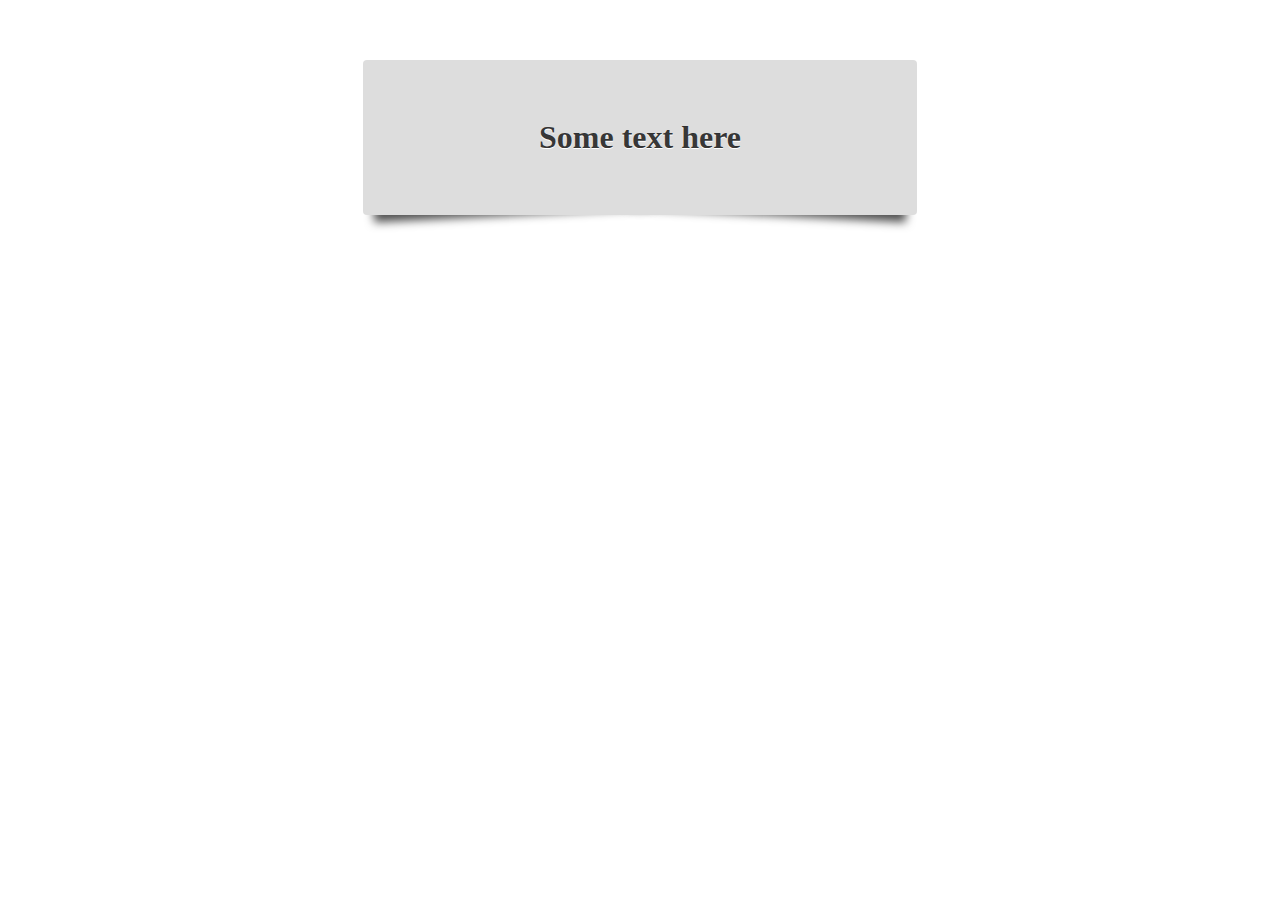
<file: CSS_Shadow_box/box.html>
<!DOCTYPE html>
<html lang="en">
  <head>
  <link rel="stylesheet" media="screen" href="for_css_box.css">
    <meta charset="utf-8">
	<script src="https://ajax.googleapis.com/ajax/libs/jquery/3.2.1/jquery.min.js">
	</script>
    <meta name="generator" content="CoffeeCup HTML Editor (www.coffeecup.com)">
    <meta name="dcterms.created" content="Cs, 19 márc. 2015 19:06:20 GMT">
    <meta name="description" content="">
    <meta name="keywords" content="">
    <title></title>
    
    <!--[if IE]>
    <script src="http://html5shim.googlecode.com/svn/trunk/html5.js"></script>
    <![endif]-->
 
  </head>
  <body>
	  <div id="box">
		  <h1>Some text here</h1>
	  </div>
</file>
<file: frontpage.css>
/*@font-face {  
    font-family:'script MT';  
    src: url('font/script-mt-bold-70174.ttf')format('truetype');
    font-weight:normal;
    font-style:normal;  
}*/

*{
 margin:0px;
 padding:0px;
 }

 
a{
color:white;
text-decoration:none;
display:inline;
-webkit-transition:color 0.3s;
  -moz-transition:color 0.3s;
  -o-transition:color 0.3s;
  transition:color 0.3s;
 }
 
 
 a:hover{
color:#fd6703;
-webkit-transition:color 0.3s;
  -moz-transition:color 0.3s;
  -o-transition:color 0.3s;
  transition:color 0.3s;
}

 
#myemail{
color:#fd6703;
-webkit-transition:color 0.3s;
  -moz-transition:color 0.3s;
  -o-transition:color 0.3s;
  transition:color 0.3s;
 }
 
#myemail:hover{
color:#101010;
-webkit-transition:color 0.3s;
  -moz-transition:color 0.3s;
  -o-transition:color 0.3s;
  transition:color 0.3s;
 }
 
h1{
color:black;
/*font-family:'script MT',serif;*/
 }
 
h2{
/*font-family:'script MT',serif;*/
color:#fd6703;
font-weight:bold;
 }
 
h3{
/*font-family:'script MT',serif;*/
color:#fd6703;
font-weight:bold;
  }
  
#email_h2{
	margin-left:-80px;
}

body {
overflow-x:hidden;
font-family:"Times New Roman";		
 }

  
#side_article{
	width:260px;
	height:235px;
	padding-bottom:215px;
	float:right;
	margin-top:-1350px;
	/*background:rgba(0,0,0,0.95);*/
	background:#f9f9f9;
	/*border:3px solid #fd6703;*/
	/*border-right:4px solid #fd6703;*/
	/*font-family:'script MT',serif;*/
	-webkit-border-radius: 8px;
	      -moz-border-radius: 8px;
	           border-radius: 8px;
	-webkit-transition: all 800ms cubic-bezier(0.68, -0.75, 0.265, 1.75);
	  -moz-transition: all 800ms cubic-bezier(0.68, -0.75, 0.265, 1.75);
	  -o-transition: all 800ms cubic-bezier(0.68, -0.75, 0.265, 1.75);
	  transition: all 800ms cubic-bezier(0.68, -0.75, 0.265, 1.75);
	  /*-webkit-box-shadow: 2px 0px 0px 0px black;
	  -moz-box-shadow: 2px 0px 0px 0px black;
	  box-shadow: 2px 0px 0px 0px black;*/
	  border-bottom:10px double white;
	  
	 	
}



#side_article_on_about{
	width:260px;
	height:375px;
	padding-top:60px;
	padding-bottom:10px;
	float:right;
	margin-top:-2950px;
	/*background:rgba(0,0,0,0.95);*/
	background:#f9f9f9;
	/*border:3px solid #fd6703;*/
	/*border-right:4px solid #fd6703;*/
	/*font-family:'script MT',serif;*/
	-webkit-border-radius: 8px;
	      -moz-border-radius: 8px;
	           border-radius: 8px;
	-webkit-transition: all 800ms cubic-bezier(0.68, -0.75, 0.265, 1.75);
	  -moz-transition: all 800ms cubic-bezier(0.68, -0.75, 0.265, 1.75);
	  -o-transition: all 800ms cubic-bezier(0.68, -0.75, 0.265, 1.75);
	  transition: all 800ms cubic-bezier(0.68, -0.75, 0.265, 1.75);
	  /*-webkit-box-shadow: 2px 0px 0px 0px black;
	  -moz-box-shadow: 2px 0px 0px 0px black;
	  box-shadow: 2px 0px 0px 0px black;*/
	  border-bottom:10px double white;
	
}


#side_article_next{
	width:260px;
	height:150px;
	/*background:rgba(0,0,0,0.95);*/
	background:#f9f9f9;
	padding-top:30px;
	/*border:3px solid #fd6703;*/
	/*border-right:4px solid #fd6703;*/
	/*font-family:'script MT',serif;*/
	-webkit-border-radius: 8px;
	      -moz-border-radius: 8px;
	           border-radius: 8px;
	-webkit-transition: all 800ms cubic-bezier(0.68, -0.75, 0.265, 1.75);
	  -moz-transition: all 800ms cubic-bezier(0.68, -0.75, 0.265, 1.75);
	  -o-transition: all 800ms cubic-bezier(0.68, -0.75, 0.265, 1.75);
	  transition: all 800ms cubic-bezier(0.68, -0.75, 0.265, 1.75);
	float:right;
	border-bottom:10px double white;
  /*-webkit-box-shadow: 2px 0px 0px 0px black;
  -moz-box-shadow: 2px 0px 0px 0px black;
  box-shadow: 2px 0px 0px 0px black;*/
border-bottom:10px double white;
}

#side_article_next_on_about{
	width:260px;
	height:160px;
	margin-top:-1125px;
	padding-top:60px;
	/*background:rgba(0,0,0,0.95);*/
	background:#f9f9f9;
	/*border:3px solid #fd6703;*/
	/*border-right:4px solid #fd6703;*/
	/*font-family:'script MT',serif;*/
	-webkit-border-radius: 8px;
	      -moz-border-radius: 8px;
	           border-radius: 8px;
	-webkit-transition: all 800ms cubic-bezier(0.68, -0.75, 0.265, 1.75);
	  -moz-transition: all 800ms cubic-bezier(0.68, -0.75, 0.265, 1.75);
	  -o-transition: all 800ms cubic-bezier(0.68, -0.75, 0.265, 1.75);
	  transition: all 800ms cubic-bezier(0.68, -0.75, 0.265, 1.75);
	float:right;
  /*-webkit-box-shadow: 2px 0px 0px 0px black;
  -moz-box-shadow: 2px 0px 0px 0px black;
  box-shadow: 2px 0px 0px 0px black;*/
  border-bottom:10px double white;
}

.side_table,.side_table_about{
	color:black;
}


#side_article_next a, #side_article_on_ulinks a, 
#side_article_next_on_about a, #left_sidebar_index a, 
#side_article a, .side_table_about a{
	color:#fd6703;
	cursor:pointer;
}

#side_article_next a:hover, #side_article_on_ulinks a:hover, 
#side_article_next_on_about a:hover, #left_sidebar_index a:hover, 
#side_article a:hover, .side_table_about a:hover{
	color:black;
}


#side_article_on_mail{
	width:260px;
	height:1600px;
	float:right;
	margin-top:-6000px;
	padding-top:60px;
	padding-left:5px;
	padding-right:5px;
	color:#101010;
	font-weight:bold;
	/*font-style:italic;*/
	text-align:center;
	border-bottom:10px double white;
}

#side_article_on_mail a{
	color:#fd6703;
	font-size:115%;
	cursor:pointer;
}

#side_article_on_mail a:hover{
	color:black;
}


#side_table_on_mail_1{
width:auto;
height:440px;
padding-left:5px;
padding-right:5px;
padding-top:400px;
/*background:rgba(0,0,0,0.95);*/
background:#fafafa;
/*border:3px solid #fd6703;*/
/*border-right:4px solid #fd6703;*/
/*font-family:'script MT',serif;*/
-webkit-border-radius: 8px;
-moz-border-radius: 8px;
border-radius: 8px;
-webkit-transition: all 800ms cubic-bezier(0.68, -0.75, 0.265, 1.75);
-moz-transition: all 800ms cubic-bezier(0.68, -0.75, 0.265, 1.75);
-o-transition: all 800ms cubic-bezier(0.68, -0.75, 0.265, 1.75);
transition: all 800ms cubic-bezier(0.68, -0.75, 0.265, 1.75);
border-bottom:10px double white;
}

#side_table_on_mail_2{
width:auto;
height:180px;
padding-left:5px;
padding-right:5px;
padding-top:60px;
/*background:rgba(0,0,0,0.95);*/
background:#fafafa;
/*border:3px solid #fd6703;*/
/*border-right:4px solid #fd6703;*/
/*font-family:'script MT',serif;*/
-webkit-border-radius: 8px;
-moz-border-radius: 8px;
border-radius: 8px;
-webkit-transition: all 800ms cubic-bezier(0.68, -0.75, 0.265, 1.75);
-moz-transition: all 800ms cubic-bezier(0.68, -0.75, 0.265, 1.75);
 -o-transition: all 800ms cubic-bezier(0.68, -0.75, 0.265, 1.75);
transition: all 800ms cubic-bezier(0.68, -0.75, 0.265, 1.75);
border-bottom:10px double white;
}



#side_table_on_mail_3{
width:auto;
height:320px;
padding-left:5px;
padding-right:5px;
padding-top:60px;
/*background:rgba(0,0,0,0.95);*/
background:#fafafa;
/*border:3px solid #fd6703;*/
/*border-right:4px solid #fd6703;*/
/*font-family:'script MT',serif;*/
-webkit-border-radius: 8px;
-moz-border-radius: 8px;
border-radius: 8px;
-webkit-transition: all 800ms cubic-bezier(0.68, -0.75, 0.265, 1.75);
-moz-transition: all 800ms cubic-bezier(0.68, -0.75, 0.265, 1.75);
-o-transition: all 800ms cubic-bezier(0.68, -0.75, 0.265, 1.75);
transition: all 800ms cubic-bezier(0.68, -0.75, 0.265, 1.75);
border-bottom:10px double white;
}

#side_article_on_ulinks{
width:260px;
height:210px;
padding-top:595px;
padding-left:5px;
padding-right:5px;
float:right;
margin-top:-1350px;
/*background:rgba(0,0,0,0.95);*/
background:#f9f9f9;
/*border:3px solid #fd6703;*/
/*border-right:4px solid #fd6703;*/
/*font-family:'script MT',serif;*/
-webkit-border-radius: 8px;
-moz-border-radius: 8px;
border-radius: 8px;
-webkit-transition: all 800ms cubic-bezier(0.68, -0.75, 0.265, 1.75);
-moz-transition: all 800ms cubic-bezier(0.68, -0.75, 0.265, 1.75);
-o-transition: all 800ms cubic-bezier(0.68, -0.75, 0.265, 1.75);
transition: all 800ms cubic-bezier(0.68, -0.75, 0.265, 1.75);
border-bottom:10px double white;
}


#extra_info_script{
width:200px;
height:57px;
padding:24px;
background:#f9f9f9;
/*border:3px solid #fd6703;*/
/*border-right:4px solid #fd6703;*/
/*font-family:'script MT',serif;*/
-webkit-border-radius: 8px;
-moz-border-radius: 8px;
border-radius: 8px;
-webkit-transition: all 800ms cubic-bezier(0.68, -0.75, 0.265, 1.75);
-moz-transition: all 800ms cubic-bezier(0.68, -0.75, 0.265, 1.75);
-o-transition: all 800ms cubic-bezier(0.68, -0.75, 0.265, 1.75);
transition: all 800ms cubic-bezier(0.68, -0.75, 0.265, 1.75);	
border-bottom:10px double white;	  
}

#left_sidebar_index{
width:200px;
height:368px;
padding:24px;
padding-top:-850px;
background:#f9f9f9;
position:absolute;
margin-top:-1252px;
/*border:3px solid #fd6703;*/
/*border-right:4px solid #fd6703;*/
/*font-family:'script MT',serif;*/
-webkit-border-radius: 8px;
-moz-border-radius: 8px;
border-radius: 8px;
-webkit-transition: all 800ms cubic-bezier(0.68, -0.75, 0.265, 1.75);
-moz-transition: all 800ms cubic-bezier(0.68, -0.75, 0.265, 1.75);
-o-transition: all 800ms cubic-bezier(0.68, -0.75, 0.265, 1.75);
transition: all 800ms cubic-bezier(0.68, -0.75, 0.265, 1.75);	
border-bottom:10px double white;
	  	
}
  
#header{
width:auto;
height:700px;
margin-left:-60px;
margin-right:-100px;
margin-top:-400px;
margin-bottom:60px;
background-size:100% auto;
position:relative;
z-index:2;
/*background-image:url('greyvectordone.png');*/
border-bottom:4px solid rgba(255,255,255, 1);
background:#f9f9f9;
/*-webkit-box-shadow: 0px 0px 0px 2px black;
-moz-box-shadow: 0px 0px 0px 2px black;
box-shadow: 0px 0px 0px 2px black;*/
-webkit-transform: rotateZ(-5deg);
-moz-transition: rotateZ(-5deg);
  -o-transition: rotateZ(-5deg);
transform: rotateZ(-5deg);
-moz-transition: all 1s ease;
-webkit-transition: all 1s ease;
-o-transition: all 1s ease;
transition: all 1s ease;
outline:4px solid #fafafa;
 }
 

 
#maintitle{
text-align:left;
padding-left:100px;
padding-top:425px;
font-weight:bolder;
font-size:140%;
-webkit-transition:padding 0.4s,font-size 0.4s;
  -moz-transition:padding 0.4s,font-size 0.4s;
  -o-transition:padding 0.4s,font-size 0.4s;
  transition:padding 0.4s,font-size 0.4s;
 }
 
.firsth1{
padding-left:25px;
font-size:300%;
-webkit-transition:padding 0.4s,font-size 0.4s;
  -moz-transition:padding 0.4s,font-size 0.4s;
  -o-transition:padding 0.4s,font-size 0.4s;
  transition:padding 0.4s,font-size 0.4s;
 }
 
.firsth1::first-letter{
color:#fd6703;
font-size:150%;
-webkit-transition:padding 0.4s,font-size 0.4s;
  -moz-transition:padding 0.4s,font-size 0.4s;
  -o-transition:padding 0.4s,font-size 0.4s;
  transition:padding 0.4s,font-size 0.4s;
text-shadow: 0 0 1px #afafaf, 0 0 1px #afafaf;
 }
 
.firsth1sec{
padding-left:170px;
-webkit-transition:padding 0.4s,font-size 0.4s;
  -moz-transition:padding 0.4s,font-size 0.4s;
  -o-transition:padding 0.4s,font-size 0.4s;
  transition:padding 0.4s,font-size 0.4s;
}

.and{
color:#fd6703;
font-family:serif;
text-shadow: 0 0 1px #afafaf, 0 0 1px #afafaf;
 }
 
.firsth1thir{
padding-left:145px;
font-size:350%;
-webkit-transition:padding 0.4s,font-size 0.4s;
  -moz-transition:padding 0.4s,font-size 0.4s;
  -o-transition:padding 0.4s,font-size 0.4s;
  transition:padding 0.4s,font-size 0.4s;
 }
 
 
.headermenu{
width:auto;
height:60px;
/*border-top:3px solid black;*/
border-radius:2px;
float:left;
margin-top:70px;
margin-left:60px;
-webkit-transition:margin 0.4s;
  -moz-transition:margin 0.4s;
  -o-transition:margin 0.4s;
  transition:margin 0.4s;
 }
 
.mainmenu{
width:100px;
height:60px;
display:inline;
list-style-type:none;


 }
 
.mainmenu ul{
display:inline;

 }
 
.mainmenu li{
display:inline;
list-style-type:none;
margin-left:5px;
margin-top:3px;
padding-left:10px;
padding-right:10px;
padding-top:3px;
padding-bottom:3px;
border-radius:3px;
float:left;
font-size:150%;
color:#fd6703;
/*font-style:italic;*/
font-weight:bold;
-webkit-transition: all 400ms cubic-bezier(0.68, -0.75, 0.265, 1.75);
  -moz-transition: all 400ms cubic-bezier(0.68, -0.75, 0.265, 1.75);
  -o-transition: all 400ms cubic-bezier(0.68, -0.75, 0.265, 1.75);
  transition: all 400ms cubic-bezier(0.68, -0.75, 0.265, 1.75);
  -webkit-transition:color 0.5s;
  -moz-transition:color 0.5s;
  -o-transition:color 0.5s;
  transition:color 0.5s;
  cursor:pointer;
/*  text-shadow: 0 0 1px #e3e3e3, 0 0 1px #e3e3e3;*/
 }
 
.mainmenu li:hover{
color:black;
-webkit-transition:color 0.3s;
transition:color 0.3s;
padding-top:3px;
padding-bottom:3px;
border-radius:3px;
text-decoration: underline;
text-decoration-color:#fd6703;
/*border-bottom:2px solid white;*/
-webkit-transition:color 0.7s;
-moz-transition: 0.7s;
-o-transition: 0.7s;
transition:color 0.7s;
-webkit-transition: all 400ms cubic-bezier(0.68, -0.75, 0.265, 1.75);
  -moz-transition: all 400ms cubic-bezier(0.68, -0.75, 0.265, 1.75);
  -o-transition: all 400ms cubic-bezier(0.68, -0.75, 0.265, 1.75);
  transition: all 400ms cubic-bezier(0.68, -0.75, 0.265, 1.75);
  -webkit-transition:color 0.5s;
  -moz-transition:color 0.5s;
  -o-transition:color 0.5s;
  transition:color 0.5s;
 }
 
 .link_menu{
	 margin:auto;
	 width:100px;
	 height:100px;
	 list-style-type:none;
	 color:black;
 }
 
 .link_menu h3{
	 cursor:pointer;
 }
 
 .link_menu a{
	 color:black;
 }

 .link_menu li{
	 cursor:pointer;
 }
 

#mainbutton{
width:100px;
height:29.5px;
color:white;
margin-left:500px;
cursor:pointer;
margin-top:55px;
text-align:center;
/*font-family:'script MT',serif;*/
font-weight:bold; 
font-size:170%;
text-shadow: 0 -1px 0 #888;
padding-top:2px;
border-bottom:1px solid #fd6703;
border-right:1px solid #fd6703;
-webkit-border-radius: 5px 5px 5px 5px;
           -moz-border-radius: 5px 5px 5px 5px;
                border-radius: 5px 5px 5px 5px;
background: -webkit-gradient(linear, 0% 0%, 0% 100%, from(#fd6703), to(#702e02));
background: -webkit-linear-gradient(top, #fd6703, #702e02);
background: -moz-linear-gradient(top, #fd6703, #702e02);
background: -ms-linear-gradient(top, #fd6703, #702e02);
background: -o-linear-gradient(top, #fd6703, #702e02);  
/* -webkit-transition:color 0.3s, margin 0.4s, border 0.3s;
transition:color 0.3s, margin 0.4, border 0.3s;  */  
-webkit-transition: all 500ms cubic-bezier(0.68, -0.75, 0.265, 1.75);
  -moz-transition: all 500ms cubic-bezier(0.68, -0.75, 0.265, 1.75);
  -o-transition: all 500ms cubic-bezier(0.68, -0.75, 0.265, 1.75);
  transition: all 500ms cubic-bezier(0.68, -0.75, 0.265, 1.75);       
 }
 
#mainbutton:hover{
color:#101010;
width:105px;
/*transition:color 0.3s, border 0.3s;*/
border-bottom:1px solid black;
border-right:1px solid black;
-webkit-transition: all 500ms cubic-bezier(0.68, -0.75, 0.265, 1.75);
  -moz-transition: all 500ms cubic-bezier(0.68, -0.75, 0.265, 1.75);
  -o-transition: all 500ms cubic-bezier(0.68, -0.75, 0.265, 1.75);
  transition: all 500ms cubic-bezier(0.68, -0.75, 0.265, 1.75);

 }
 
#topbar{
margin:auto;
width:auto;
height:29px;
color: black;
font-weight:bold;
/*font-style:italic;*/
padding-top:46px;
padding-left:35px;
padding-bottom:2px;
margin-top:-411px;
position:relative;
outline:4px solid white;
font-size:160%;
z-index:8;
background: -webkit-gradient(linear, 0% 0%, 0% 100%, from(#2b2a2a), to(#fafafa));
background: -webkit-linear-gradient(top, #2b2a2a, #fafafa);
background: -moz-linear-gradient(top, #2b2a2a, #fafafa);
background: -ms-linear-gradient(top, #2b2a2a, #fafafa);
background: -o-linear-gradient(top, #2b2a2a, #fafafa); 
}

 
.menu2{
width:500px;
height:60px;
margin-top: 2px;
list-style-type:none;
}

.menuonthetop{
list-style-type:none;

}

.menuonthetop li{
display:inline;
margin-left:15px;
-webkit-transition: color 0.3s;
  -moz-transition: color 0.3s;
  -o-transition: color 0.3s;
  transition: color 0.3s;
 }
 
.menuonthetop li:hover{
-webkit-transition: color 0.3s;
  -moz-transition: color 0.3s;
  -o-transition: color 0.3s;
  transition: color 0.3s;
 }

.menuonthetop img{
	margin-right:5px;
	margin-top:3px;
	cursor:pointer;
}

.fa-github, .fa-linkedin, .fa-twitter-square{
	color:#fd6703;
	-webkit-transition: color 0.4s;
  -moz-transition: color 0.4s;
  -o-transition: color 0.4s;
  transition: color 0.4s;
}

.fa-github:hover, .fa-linkedin:hover, .fa-twitter-square:hover{
	color:white;
	-webkit-transition: color 0.4s;
  -moz-transition: color 0.4s;
  -o-transition: color 0.4s;
  transition: color 0.4s;
}
 
#content{
margin:auto;
margin-top:430px;
margin-bottom:100px;
/*width:1200px;*/
height:auto;
color:#101010;
font-weight:bold;
/*font-style:italic;*/
text-align:center;
-webkit-transition:margin 0.4s;
  -moz-transition:margin 0.4s;
  -o-transition:margin 0.4s;
  transition:margin 0.4s;
/*-webkit-box-shadow: -1px -1px 180px 24px rgba(0,0,0,0.05),inset -1px -1px 180px 24px rgba(0,0,0,0.05);
-moz-box-shadow: -1px -1px 180px 24px rgba(0,0,0,0.05),inset -1px -1px 180px 24px rgba(0,0,0,0.05);
box-shadow: -1px -1px 180px 24px rgba(0,0,0,0.05),inset -1px -1px 180px 24px rgba(0,0,0,0.05);
*/
 /* background-image:url("back_img.png");
  background-repeat:no-repeat;
  background-position:center;
  overflow-x:hidden;*/
 z-index:10;

}


#left_side_design_logo{
width:350px;
height:125px;
}
.bg_img{
height:125px;
width:320px;
margin-top:75px;
margin-left:-125px;
position:absolute;
background-repeat: no-repeat;
overflow:hidden;
opacity:1;

}

#content_in{
width:480px;
margin:auto;
padding-top:80px;
-webkit-transition:width 0.2s, margin 0.4s;
-moz-transition:width 0.2s, margin 0.4s;
-o-transition:width 0.2s, margin 0.4s;
transition:width 0.2s, margin 0.4s;

}

#u_link_contetn_in{
	height:450px;
}


#content_email{
margin:auto;
margin-top:430px;
margin-bottom:100px;
height:auto;
width:1200px;
color:#101010;
font-weight:bold;
/*font-style:italic;*/
text-align:center;
-webkit-transition:margin 0.4s;
-moz-transition:margin 0.4s;
-o-transition:margin 0.4s;
transition:margin 0.4s;

}

#content_email_tamplate{
margin-left:250px;
-webkit-transition:margin 0.4s;
-moz-transition:margin 0.4s;
-o-transition:margin 0.4s;
transition:margin 0.4s;
}

 
.menu3{
width:200px;
height:60px;
list-style-type:none;
text-align:center;

}

.menuonthebottom{
list-style-type:none;

}

.menuonthebottom li{
display:block;
margin-left:15px;
color:#101010;
-webkit-transition: color 0.3s;
-moz-transition: color 0.3s;
-o-transition: color 0.3s;
transition: color 0.3s;
font-weight:bold;
/*font-style:italic;*/
 }
 
.menuonthebottom li:hover{
color:#fd6703;
-webkit-transition:color 0.3s;
transition:color 0.3s;
-webkit-transition: color 0.3s;
-moz-transition: color 0.3s;
-o-transition: color 0.3s;
transition: color 0.3s;
 }
 
#backletter{
margin:auto;
margin-top:-600px;
margin-left:300px;
background-size:100% auto;
font-size:2500%;
/*font-family:'script MT',serif;*/
display:inside-block;
opacity:0;
background-attachment: fixed;
    background-position: center;
text-shadow: 0 -2px 0 #888;
-webkit-transition: margin 1s,font-size 1s,opacity 0.7s;
-moz-transition: margin 1s,font-size 1s,opacity 0.7s;
-o-transition: margin 1s,font-size 1s,opacity 0.7s;
transition: margin 1s,font-size 1s,opacity 0.7s;
color:rgba(253,103,1,0.9);

 }
 
#footer{
color:black;
height:50px;
background:#fafafa;
margin-top:100px;
width:auto;
padding-left:40px;
padding-top:20px;
padding-right:35px;
margin-bottom:20px;
float:left;
position:static;
-webkit-transition: margin 0.4s;
-moz-transition: margin 0.4s;
-o-transition: margin 0.4s;
transition: margin 0.4s;
-webkit-border-radius: 5px 5px 5px 5px;
-moz-border-radius: 5px 5px 5px 5px;
border-radius: 5px 5px 5px 5px;
border-bottom:10px double white;
}

#footer h4{
	padding-left:5px;
}

#infobox{
width:200px;
height:180px;
position:fixed;
float:left;
z-index:20;
margin-top:-1070px;
margin-left:-220px;
background:rgba(0,0,0,0.75);
border:3px solid #fd6703;
/*font-family:'script MT',serif;*/
-webkit-border-radius: 8px;
      -moz-border-radius: 8px;
           border-radius: 8px;
-webkit-transition: all 800ms cubic-bezier(0.68, -0.75, 0.265, 1.75);
  -moz-transition: all 800ms cubic-bezier(0.68, -0.75, 0.265, 1.75);
  -o-transition: all 800ms cubic-bezier(0.68, -0.75, 0.265, 1.75);
  transition: all 800ms cubic-bezier(0.68, -0.75, 0.265, 1.75);
}

#infoboxin{
width:150px;
height:160px;
margin:auto;
float:right;
padding-top:25px;
padding-right:15px;
color:white;
font-size:130%;
 }
 
 #infobox_on_about{
 width:200px;
 height:180px;
 position:fixed;
 float:left;
 z-index:20;
 margin-top:-2010px;
 margin-left:-220px;
 background:rgba(0,0,0,0.75);
 border:3px solid #fd6703;
 /*font-family:'script MT',serif;*/
 -webkit-border-radius: 8px;
       -moz-border-radius: 8px;
            border-radius: 8px;
 -webkit-transition: all 800ms cubic-bezier(0.68, -0.75, 0.265, 1.75);
   -moz-transition: all 800ms cubic-bezier(0.68, -0.75, 0.265, 1.75);
   -o-transition: all 800ms cubic-bezier(0.68, -0.75, 0.265, 1.75);
   transition: all 800ms cubic-bezier(0.68, -0.75, 0.265, 1.75);
 }
 
#linkbox{
width:200px;
height:380px;
position:fixed;
float:left;
z-index:20;
margin-top:-1210px;
margin-left:-220px;
background:rgba(0,0,0,0.85);
border:3px solid #fd6703;
font-family:'script MT',serif;
-webkit-border-radius: 8px;
       -moz-border-radius: 8px;
            border-radius: 8px;
-webkit-transition: all 800ms cubic-bezier(0.68, -0.75, 0.265, 1.75);
   -moz-transition: all 800ms cubic-bezier(0.68, -0.75, 0.265, 1.75);
   -o-transition: all 800ms cubic-bezier(0.68, -0.75, 0.265, 1.75);
   transition: all 800ms cubic-bezier(0.68, -0.75, 0.265, 1.75);
 }
 
 
#linkboxin{
width:250px;
height:160px;
margin:auto;
float:right;
padding-top:25px;
padding-right:15px;
color:white;
font-size:130%;	
}
 
#source_box{
width:160px;
height:580px;
position:fixed;
float:left;
z-index:20;
margin-top:-5900px;
margin-left:-220px;
background:rgba(0,0,0,0.85);
border:3px solid #fd6703;
overflow:scroll;
/*font-family:'script MT',serif;*/
-webkit-border-radius: 8px;
       -moz-border-radius: 8px;
            border-radius: 8px;
 -webkit-transition: all 800ms cubic-bezier(0.68, -0.75, 0.265, 1.75);
   -moz-transition: all 800ms cubic-bezier(0.68, -0.75, 0.265, 1.75);
   -o-transition: all 800ms cubic-bezier(0.68, -0.75, 0.265, 1.75);
   transition: all 800ms cubic-bezier(0.68, -0.75, 0.265, 1.75);
 }

#source_box_in{
width:1300px;
height:500px;
margin:auto;
float:left;
padding-top:25px;
padding-left:250px;
color:white;
font-size:130%;
}

#infobox_email{
width:150px;
height:110px;
color:white;
padding-top:40px;
float:left;
z-index:20;
position:fixed;
text-align:center;
margin-top:80px;
margin-left:-250px;
margin-top:-550px;
/*display:none;*/
background:rgba(0,0,0,0.9);
border:3px solid #fd6703;
/*font-family:'script MT',serif;*/
-webkit-border-radius: 8px;
      -moz-border-radius: 8px;
           border-radius: 8px;
-webkit-transition: all 800ms cubic-bezier(0.68, -0.75, 0.265, 1.75);
  -moz-transition: all 800ms cubic-bezier(0.68, -0.75, 0.265, 1.75);
  -o-transition: all 800ms cubic-bezier(0.68, -0.75, 0.265, 1.75);
  transition: all 800ms cubic-bezier(0.68, -0.75, 0.265, 1.75);
}




#close_button{
display:none;
width:100px;
height:29.5px;
color:white;
margin-left:800px;
cursor:pointer;
margin-top:520px;
position:fixed;
text-align:center;
/*font-family:'script MT',serif;*/
font-weight:bold; 
font-size:170%;
text-shadow: 0 -1px 0 #888;
padding-top:2px;
border-bottom:1px solid #fd6703;
border-right:1px solid #fd6703;
-webkit-border-radius: 5px 5px 5px 5px;
           -moz-border-radius: 5px 5px 5px 5px;
                border-radius: 5px 5px 5px 5px;
background: -webkit-gradient(linear, 0% 0%, 0% 100%, from(#fd6703), to(#702e02));
background: -webkit-linear-gradient(top, #fd6703, #702e02);
background: -moz-linear-gradient(top, #fd6703, #702e02);
background: -ms-linear-gradient(top, #fd6703, #702e02);
background: -o-linear-gradient(top, #fd6703, #702e02);  
/* -webkit-transition:color 0.3s, margin 0.4s, border 0.3s;
transition:color 0.3s, margin 0.4, border 0.3s;  */  
-webkit-transition: all 500ms cubic-bezier(0.68, -0.75, 0.265, 1.75);
  -moz-transition: all 500ms cubic-bezier(0.68, -0.75, 0.265, 1.75);
  -o-transition: all 500ms cubic-bezier(0.68, -0.75, 0.265, 1.75);
  transition: all 500ms cubic-bezier(0.68, -0.75, 0.265, 1.75); 
  -webkit-box-shadow: 1px -1px 35px 12px rgba(0,0,0,1);
  -moz-box-shadow: 1px -1px 35px 12px rgba(0,0,0,1);
  box-shadow: 1px -1px 35px 12px rgba(0,0,0,1);   
 }
 
#close_button:hover{
color:#101010;
width:105px;
/*transition:color 0.3s, border 0.3s;*/
border-bottom:1px solid black;
border-right:1px solid black;
-webkit-transition: all 500ms cubic-bezier(0.68, -0.75, 0.265, 1.75);
  -moz-transition: all 500ms cubic-bezier(0.68, -0.75, 0.265, 1.75);
  -o-transition: all 500ms cubic-bezier(0.68, -0.75, 0.265, 1.75);
  transition: all 500ms cubic-bezier(0.68, -0.75, 0.265, 1.75);

 }
 
 
input{
border-radius:3px;
width:80px;
height:20px;
margin:auto;
font-weight:900;
text-size:20px;
margin-bottom:20px;
margin-left:-15px;
	
 }

input:focus{
outline: none;
-webkit-box-shadow: 0px 0px 5px black;
-moz-box-shadow: 0px 0px 5px black;
box-shadow: 0px 0px 5px black;
border-color: #fd6703;
 }
 
 
 #my_mail_link{
 float:right;
 margin-right:40px;
 }
 
 
 #email_button{
 width:100px;
 height:29.5px;
 color:white;
 margin:auto;
 cursor:pointer;
 margin-top:50px;
 text-align:center;
/*font-family:'script MT',serif;*/
 font-weight:bold; 
 font-size:170%;
 text-shadow: 0 -1px 0 #888;
 padding-top:2px;
 border-bottom:1px solid #fd6703;
 border-right:1px solid #fd6703;
 -webkit-border-radius: 5px 5px 5px 5px;
            -moz-border-radius: 5px 5px 5px 5px;
                 border-radius: 5px 5px 5px 5px;
 background: -webkit-gradient(linear, 0% 0%, 0% 100%, from(#fd6703), to(#702e02));
 background: -webkit-linear-gradient(top, #fd6703, #702e02);
 background: -moz-linear-gradient(top, #fd6703, #702e02);
 background: -ms-linear-gradient(top, #fd6703, #702e02);
 background: -o-linear-gradient(top, #fd6703, #702e02);  
 /* -webkit-transition:color 0.3s, margin 0.4s, border 0.3s;
 transition:color 0.3s, margin 0.4, border 0.3s;  */  
 -webkit-transition: all 500ms cubic-bezier(0.68, -0.75, 0.265, 1.75);
   -moz-transition: all 500ms cubic-bezier(0.68, -0.75, 0.265, 1.75);
   -o-transition: all 500ms cubic-bezier(0.68, -0.75, 0.265, 1.75);
   transition: all 500ms cubic-bezier(0.68, -0.75, 0.265, 1.75);       
  }
 
#email_button:hover{
 color:#101010;
 width:105px;
 /*transition:color 0.3s, border 0.3s;*/
 border-bottom:1px solid black;
 border-right:1px solid black;
 -webkit-transition: all 500ms cubic-bezier(0.68, -0.75, 0.265, 1.75);
   -moz-transition: all 500ms cubic-bezier(0.68, -0.75, 0.265, 1.75);
   -o-transition: all 500ms cubic-bezier(0.68, -0.75, 0.265, 1.75);
   transition: all 500ms cubic-bezier(0.68, -0.75, 0.265, 1.75);

}
  
#tipp_area{
	width:700px;
	height:1.35em;
	border:2px solid black;
	margin:auto;
	margin-top:80px;
	margin-left:200px;
	text-align:center;
	overflow:hidden;
	display:none;
	
}
 
#space{
width:500px;
height:3px;
/*background-color:#fd6703;*/
/*border-bottom:1px solid #fd6703;*/
margin-left:300px;
margin-top:100px;
margin-bottom:100px;
-webkit-transition:margin 0.4s, width 0.4s;
  -moz-transition:margin 0.4s, width 0.4s;
  -o-transition:margin 0.4s, width 0.4s;
  transition:margin 0.4s, width 0.4s;
}


#space2{
width:500px;
height:3px;
/*background-color:#fd6703;*/
/*border-bottom:1px solid #fd6703;*/
margin:auto;
margin-top:100px;
margin-bottom:100px;
-webkit-transition:margin 0.4s, width 0.4s;
  -moz-transition:margin 0.4s, width 0.4s;
  -o-transition:margin 0.4s, width 0.4s;
  transition:margin 0.4s, width 0.4s;
}

#space3{
width:500px;
height:3px;
/*background-color:#fd6703;*/
/*border-bottom:1px solid #fd6703;*/
margin:auto;
margin-top:50px;
margin-bottom:50px;
-webkit-transition:margin 0.4s, width 0.4s;
-moz-transition:margin 0.4s, width 0.4s;
-o-transition:margin 0.4s, width 0.4s;
transition:margin 0.4s, width 0.4s;
}
 
@media only screen and (min-width: 480px) and (max-width: 1024px){

#content{
margin-top:450px;
width:800px;
-webkit-transition:margin 0.4s, width 0.4s;
  -moz-transition:margin 0.4s, width 0.4s;
  -o-transition:margin 0.4s, width 0.4s;
  transition:margin 0.4s, width 0.4s;
}

#content_email{
width:800px;
/*font-style:italic;*/
text-align:center;
-webkit-transition:margin 0.4s, width 0.4s;
-moz-transition:margin 0.4s, width 0.4s;
-o-transition:margin 0.4s, width 0.4s;
transition:margin 0.4s, width 0.4s;
}

#side_article{
	display:none;
	
}

#side_article_next{
	display:none;
}

#side_article_on_about{
	display:none;
}

#side_article_next_on_about{
	display:none;
}

#extra_info_script{
	display:none;	  
}

#side_article_on_mail{
	display:none;
}

#left_sidebar_index{
	display:none;
}

#side_article_on_ulinks{
	display:none;
}

#header{
-webkit-transform: rotateZ(0deg);
-moz-transition: rotateZ(0deg);
  -o-transition: rotateZ(0deg);
transform: rotateZ(0deg);
-moz-transition: all 1s ease;
-webkit-transition: all 1s ease;
-o-transition: all 1s ease;
transition: all 1s ease;
}

#mainbutton{
margin-left:325px;
}

#content_email_tamplate{
margin-left:85px;
-webkit-transition:margin 0.4s;
  -moz-transition:margin 0.4s;
  -o-transition:margin 0.4s;
  transition:margin 0.4s;
}

#space{
width:400px;
height:3px;
margin-left:175px;
margin-top:100px;
margin-bottom:100px;
-webkit-transition:margin 0.4s, width 0.4s;
-moz-transition:margin 0.4s, width 0.4s;
-o-transition:margin 0.4s, width 0.4s;
transition:margin 0.4s, width 0.4s;
	
}

#space2{
width:400px;
height:3px;
margin:auto;
margin-top:100px;
margin-bottom:100px;
-webkit-transition:margin 0.4s, width 0.4s;
-moz-transition:margin 0.4s, width 0.4s;
-o-transition:margin 0.4s, width 0.4s;
transition:margin 0.4s, width 0.4s;
}

.headermenu{
width:755px;
height:60px;
float:left;
margin-top:37px;
margin-left:60px;
-webkit-transition:margin 0.4s, width 0.4s;
-moz-transition:margin 0.4s, width 0.4s;
-o-transition:margin 0.4s, width 0.4s;
transition:margin 0.4s, width 0.4s;
 }
 
.mainmenu li{
padding-left:5px;
padding-right:5px;
-webkit-transition:margin 0.4s, padding 0.4s;
-moz-transition:margin 0.4s, padding 0.4s;
-o-transition:margin 0.4s, padding 0.4s;
transition:margin 0.4s, padding 0.4s;
}

/*#mainbutton{
margin-right:150px;
-webkit-transition:color 0.3s, margin 0.4s;
transition:color 0.3s, margin 0.4s;           
 }*/

 
#maintitle{
padding-left:60px;
padding-top:480px;
padding-bottom:25px;
font-size:140%;
-webkit-transition:padding 0.4s,font-size 0.4s;
-moz-transition:padding 0.4s,font-size 0.4s;
-o-transition:padding 0.4s,font-size 0.4s;
transition:padding 0.4s,font-size 0.4s;

 }
 
.firsth1{
padding-left:25px;
font-size:250%;
-webkit-transition:padding 0.4s,font-size 0.4s;
-moz-transition:padding 0.4s,font-size 0.4s;
-o-transition:padding 0.4s,font-size 0.4s;
transition:padding 0.4s,font-size 0.4s;
 }
 
.firsth1::first-letter{
color:#fd6703;
font-size:100%;
-webkit-transition:font-size 0.4s;
-moz-transition:font-size 0.4s;
-o-transition:font-size 0.4s;
transition:font-size 0.4s;
 }
 
.firsth1sec{
padding-left:90px;
-webkit-transition:padding 0.4s;
-moz-transition:padding 0.4s;
-o-transition:padding 0.4s;
transition:padding 0.4s;
}
 
.firsth1thir{
padding-left:140px;
font-size:250%;
-webkit-transition:padding 0.4s,font-size 0.4s;
-moz-transition:padding 0.4s,font-size 0.4s;
-o-transition:padding 0.4s,font-size 0.4s;
transition:padding 0.4s,font-size 0.4s;
}

#infoboxin, #infobox, #source_box, #source_box_in, #infobox_on_about{
display:none;
}

#email_h2{
	margin-left:0px;
}



}

@media only screen and (min-width: 100px) and (max-width: 480px){

#header{
-webkit-transform: rotateZ(0deg);
-moz-transition: rotateZ(0deg);
-o-transition: rotateZ(0deg);
transform: rotateZ(0deg);
-moz-transition: all 1s ease;
-webkit-transition: all 1s ease;
-o-transition: all 1s ease;
transition: all 1s ease;
}

#side_article{
	display:none;
	
}

#side_article_next{
	display:none;
}

#side_article_on_about{
	display:none;
}

#side_article_next_on_about{
	display:none;
}

#extra_info_script{
	display:none;	  
}

#side_article_on_mail{
	display:none;
}

#left_sidebar_index{
	display:none;
}

#side_article_on_ulinks{
	display:none;
}

.headermenu{
width:420px;
height:30px;
float:left;
margin-top:45px;
margin-left:80px;
-webkit-transition:margin 0.4s;
-moz-transition:margin 0.4s;
-o-transition:margin 0.4s;
transition:margin 0.4s;

 }

 .mainmenu li{
 display:block;
 list-style-type:none;
 margin-left:5px;
 margin-top:3px;
 padding-left:5px;
 padding-right:5px;
 padding-top:9px;
 padding-bottom:3px;
 border-radius:3px;
 float:left;
 font-size:130%;
 color:#fd6703;
 /*font-style:italic;*/
 font-weight:bold;
  }
 
 .mainmenu li:hover{
 color:black;
 -webkit-transition:color 0.3s;
 transition:color 0.3s;
 padding-top:9px;
 padding-bottom:3px;
 border-radius:3px;
 margin-top:3px;
 border:none !important;
 /*border-bottom:2px solid white;*/
  }

.mainmenu ul{
display:block;

 }


#content_email_tamplate{
margin-left:-105px;
-webkit-transition:margin 0.4s;
-moz-transition:margin 0.4s;
-o-transition:margin 0.4s;
transition:margin 0.4s;
}

#space{
width:350px;
height:3px;
margin-left:15px;
margin-top:100px;
margin-bottom:100px;
-webkit-transition:margin 0.4s, width 0.4s;
-moz-transition:margin 0.4s, width 0.4s;
-o-transition:margin 0.4s, width 0.4s;
transition:margin 0.4s, width 0.4s;
	
}

#content{
margin-top:450px;
width:400px;
-webkit-transition:margin 0.4s, width 0.4s;
-moz-transition:margin 0.4s, width 0.4s;
-o-transition:margin 0.4s, width 0.4s;
transition:margin 0.4s, width 0.4s;
}

#content_in{
width:300px;
-webkit-transition:width 0.4s;
-moz-transition:width 0.4s;
-o-transition:width 0.4s;
transition:width 0.4s;
}

#content_email{
width:400px;
color:#101010;
-webkit-transition:margin 0.4s;
-moz-transition:margin 0.4s;
-o-transition:margin 0.4s;
transition:margin 0.4s;
}

#mainbutton{
margin-right:120px;
-webkit-transition:margin 0.4s, color 0.3s;
-moz-transition:margin 0.4s, color 0.3s;
-o-transition:margin 0.4s, color 0.3s;
transition:margin 0.4s, color 0.3s;
          
 }

 
#maintitle{
padding-left:60px;
padding-top:475px;
font-size:110%;
-webkit-transition:padding 0.4s,font-size 0.4s;
-moz-transition:padding 0.4s,font-size 0.4s;
-o-transition:padding 0.4s,font-size 0.4s;
transition:padding 0.4s,font-size 0.4s;

 }
 
#space2{
width:300px;
height:3px;
margin:auto;
margin-top:100px;
margin-bottom:100px;
-webkit-transition:margin 0.4s, width 0.4s;
-moz-transition:margin 0.4s, width 0.4s;
-o-transition:margin 0.4s, width 0.4s;
transition:margin 0.4s, width 0.4s;

 }
 
.firsth1{
padding-left:25px;
font-size:250%;
-webkit-transition:padding 0.4s,font-size 0.4s;
-moz-transition:padding 0.4s,font-size 0.4s;
-o-transition:padding 0.4s,font-size 0.4s;
transition:padding 0.4s,font-size 0.4s;

 }
 
.firsth1::first-letter{
color:#fd6703;
font-size:100%;
-webkit-transition:color 0.4s, font-size 0.4s;
-moz-transition:color 0.4s, font-size 0.4s;
-o-transition:color 0.4s, font-size 0.4s;
transition:color 0.4s, font-size 0.4s;

 }
 
.firsth1sec{
padding-left:80px;
-webkit-transition:padding 0.4s;
-moz-transition:padding 0.4s;
-o-transition:padding 0.4s;
transition:padding 0.4s;

}
 
.firsth1thir{
padding-left:140px;
font-size:250%;
-webkit-transition:padding 0.4s,font-size 0.4s;
-moz-transition:padding 0.4s,font-size 0.4s;
-o-transition:padding 0.4s,font-size 0.4s;
transition:padding 0.4s,font-size 0.4s;

 }

#email_h2{
	margin-left:0px;
}

#infoboxin, #infobox, #source_box, #source_box_in, #infobox_on_about{
display:none;
}
</file>
<file: CSS_Shadow_box/for_css_box.css>
h1{
	text-size:400%;
	
}

#box {
  position: relative;
  width: 40%;
  background: #ddd;
  -moz-border-radius: 4px;
  border-radius: 4px;
  padding: 2em 1.5em;
  color: rgba(0,0,0, .8);
  text-shadow: 0 1px 0 #fff;
  line-height: 1.5;
  margin: 60px auto;
  text-align:center;
}


#box:before, #box:after {
  z-index: -1; 
  position: absolute; 
  content: "";
  bottom: 15px;
  left: 10px;
  width: 50%; 
  top: 80%;
  max-width:300px;
  background: rgba(0, 0, 0, 0.7); 
  box-shadow: 0 15px 10px rgba(0, 0, 0, 0.7);
  transform: rotate(-3deg);
}

#box:after {
  transform: rotate(3deg);
  right: 10px;
  left: auto;
}
</file>
